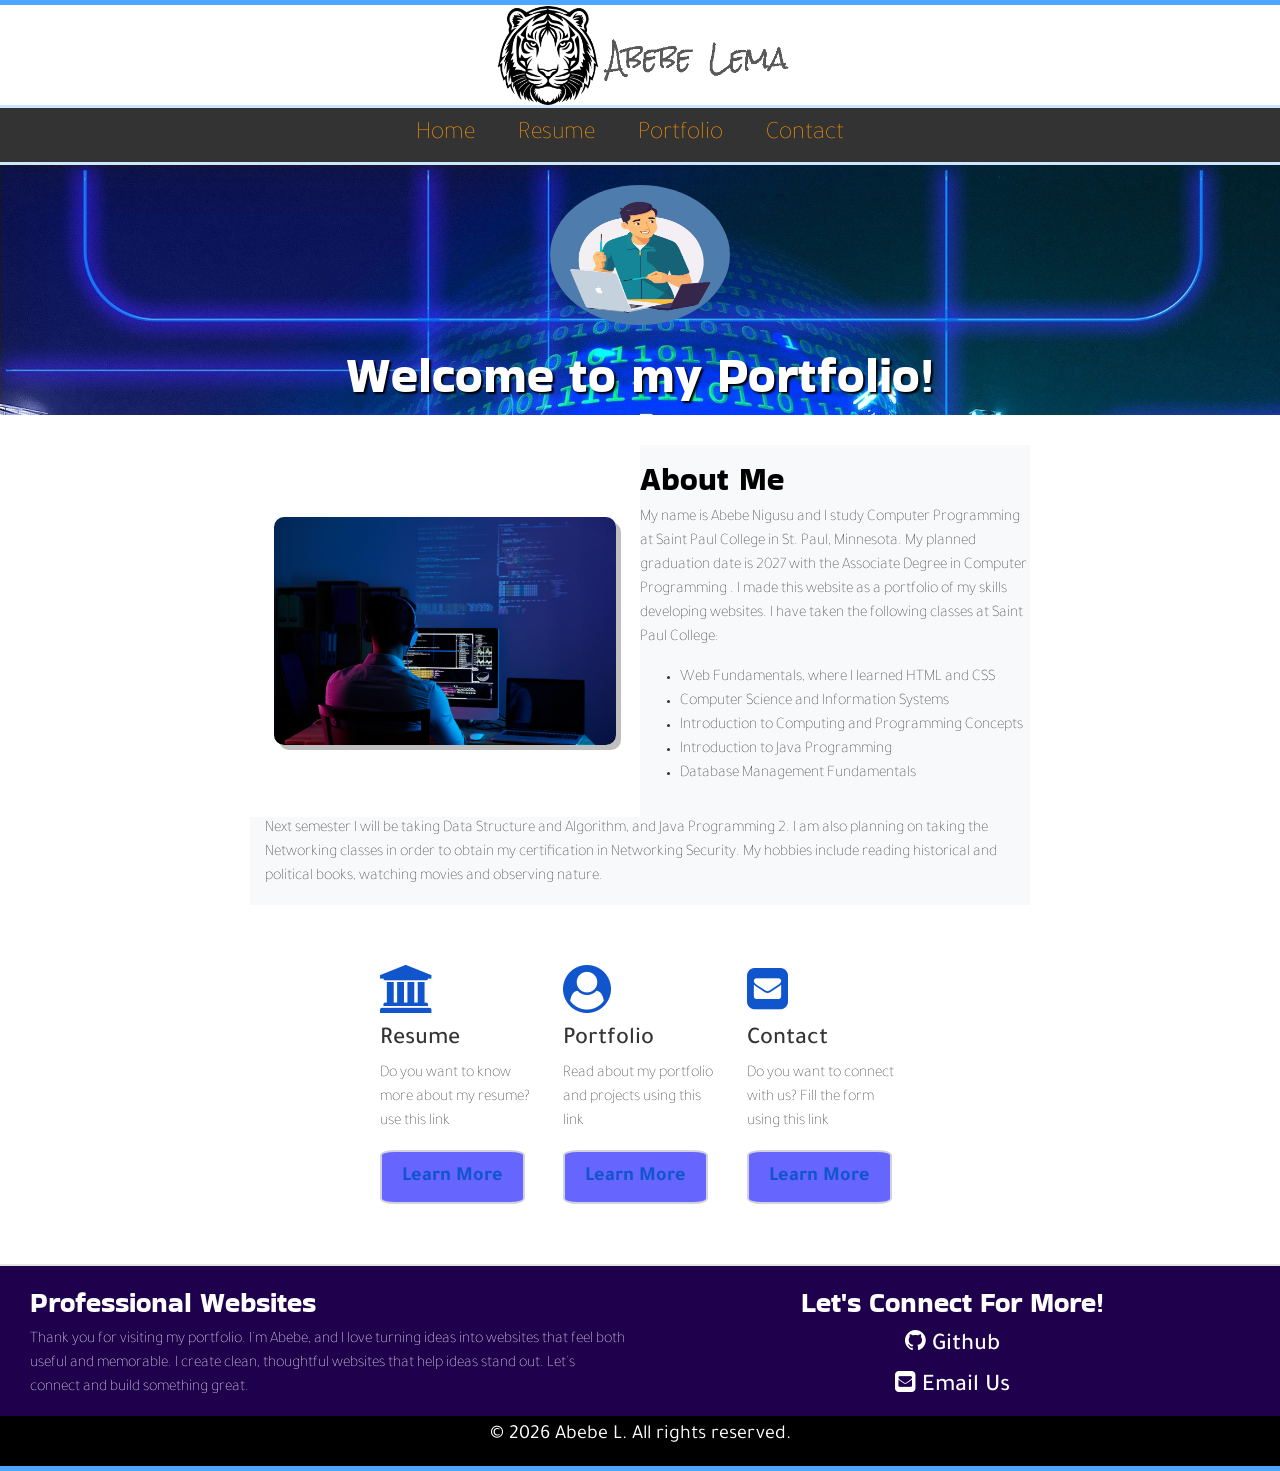
<file: index.html>
<!DOCTYPE html>
<!-- This is a html file for template website -->
<html lang="en">
	<head>
		<meta charset="utf-8">
		<meta name="viewport" content="windth=device-width, initial-scale=1.0, minimum-scale=1">
		<meta name="description" content="Explore Home page of Abebe Nigusu Portfolio website, a programming student at Saint Paul College and part-time Junior programmer specializing in Java, SQL and web development."> 
		<title>Abebe Portfolio::Home</title>
		<link rel="stylesheet" href="https://cdnjs.cloudflare.com/ajax/libs/font-awesome/4.7.0/css/font-awesome.min.css">
		<!-- Bootstrap Stylesheet-->
		<link rel="stylesheet" href="https://cdn.jsdelivr.net/npm/bootstrap@4.6.1/dist/css/bootstrap.min.css">
		<link rel="stylesheet" href="style.css">
	</head>
	<body>

		<header>
			<img src="images/logo.png" height="100" width="300" alt="Logo" class="logo">
		</header>
		<!-- This is nav bar-->
		<nav>
	  		<ul>
	    		<li><a href="index.html">Home</a></li>
	     		<li><a href="resume.html">Resume</a></li>
	      		<li><a href="portfolio.html">Portfolio</a></li>
	     		<li><a href="contact.html">Contact</a></li>

	  		</ul>
		</nav>

		<div class="container-fluid home-hero">
			<div class="row">
			 	<div class="col-sm-12">						
					<div >
						<img src="images/coding-man.png" height="140" width="180" alt="coding-man" class="coding-man">
						<h1>Welcome to my Portfolio!</h1>
					</div>
				</div>
						
			</div>			
		</div>

		<!-- This is the beginning of main-->
		<main>

			<div class="container-fluid">
				<div class="row align-items-center">
					<div class="col-sm-6 px-4 float-left">
						<img class="about-image img-fluid" src="images/software-developer.jpg" height="400px" width="400px" alt="A software developer coding" class="float-left">
					</div>
					<div class="col-sm-6 about-me">
						<h2>About Me</h2>
						<p>
							My name is Abebe Nigusu and I study Computer Programming at Saint Paul College in St. Paul, Minnesota. My planned graduation date is 2027 with the Associate Degree in Computer Programming . I made this website as a portfolio of my skills developing websites.
							I have taken the following classes at Saint Paul College:
						</p>
						
						<ul>
							<li>Web Fundamentals, where I learned HTML and CSS</li>
							<li>Computer Science and Information Systems</li>
							<li>Introduction to Computing and Programming Concepts</li>
							<li>Introduction to Java Programming</li>
							<li>Database Management Fundamentals</li>
						</ul>	
					</div>
				</div>

				<div class="row">
					<div class="col-sm-12 third-row">
						<p>
							Next semester I will be taking Data Structure and Algorithm, and Java Programming 2. I am also planning on taking the Networking classes in order to obtain my certification in Networking Security.
							My hobbies include reading historical and political books, watching movies and observing nature.
						</p>
						
					</div>
							
				</div>		
			</div>
			<div class="container-fluid nav-icons">
				<div class="row">
					<div class="col-sm-4">
						<h4><i class="fa fa-university" aria-hidden="true"></i></h4>
						<h4>Resume</h4>
						<p>Do you want to know more about my resume? use this link</p>
						<a class="btn"  href="resume.html" target="_blank">Learn More</a>
					</div>
					<div class="col-sm-4">
						<h4><i class="fa fa-user-circle" aria-hidden="true"></i></h4>
						<h4>Portfolio</h4>
						<p> Read about my portfolio and projects using this link</p>
						<a class="btn"  href="portfolio.html" target="_blank">Learn More</a>
					</div>
					<div class="col-sm-4"> 
						<h4><i class="fa fa-envelope-square" aria-hidden="true"></i></h4>
						<h4>Contact</h4>
						<p>Do you want to connect with us? Fill the form using this link</p>
						<a class="btn" href="contact.html" target="_blank">Learn More</a>
					</div>
				</div> 
			</div> 
			
		</main>

		<!-- This is the beginning of footer-->
		<footer>
			<div class="container-fluid">
				<div class="row footer-width">
					<div class="col-sm-6 first-col">
						<h3>Professional Websites</h3>
						<p>
							Thank you for visiting my portfolio. I’m Abebe, and I love turning ideas into websites that feel both useful and memorable. I create clean, thoughtful websites that help ideas stand out. Let’s connect and build something great.	
						</p>
						
					</div>
					<div class="col-sm-6 ">
						<div class="footer-icons">	
							<h3>Let's Connect For More!</h3>
							<a href="https://github.com/Abebe-Nigusu" target="_blank">
							  <h4> <i class="fa fa-github" aria-hidden="true"></i>&nbsp;Github </h4>
							</a>
							<a href="mailto:abebe.developer2022@gmail.com" target="_blank">
								<h4><i class="fa fa-envelope-square" aria-hidden="true"></i>&nbsp;Email Us</h4>
							</a>
						</div>
						
					</div>		
				</div>
			</div>
			<div class="copy-right">
			  <small>&copy; 2026 Abebe L. All rights reserved.</small>
			</div>
		</footer>

		<!--jQuery, Popper, and Bootstrap Javascript files-->
		<script src="https://cdn.jsdelivr.net/npm/jquery@3.6.0/dist/jquery.slim.min.js"></script>
		<script src="https://cdn.jsdelivr.net/npm/popper.js@1.16.1/dist/umd/popper.min.js"></script>
		<script src="https://cdn.jsdelivr.net/npm/bootstrap@4.6.1/dist/js/bootstrap.bundle.min.js"></script>

	</body>

</html>
</file>
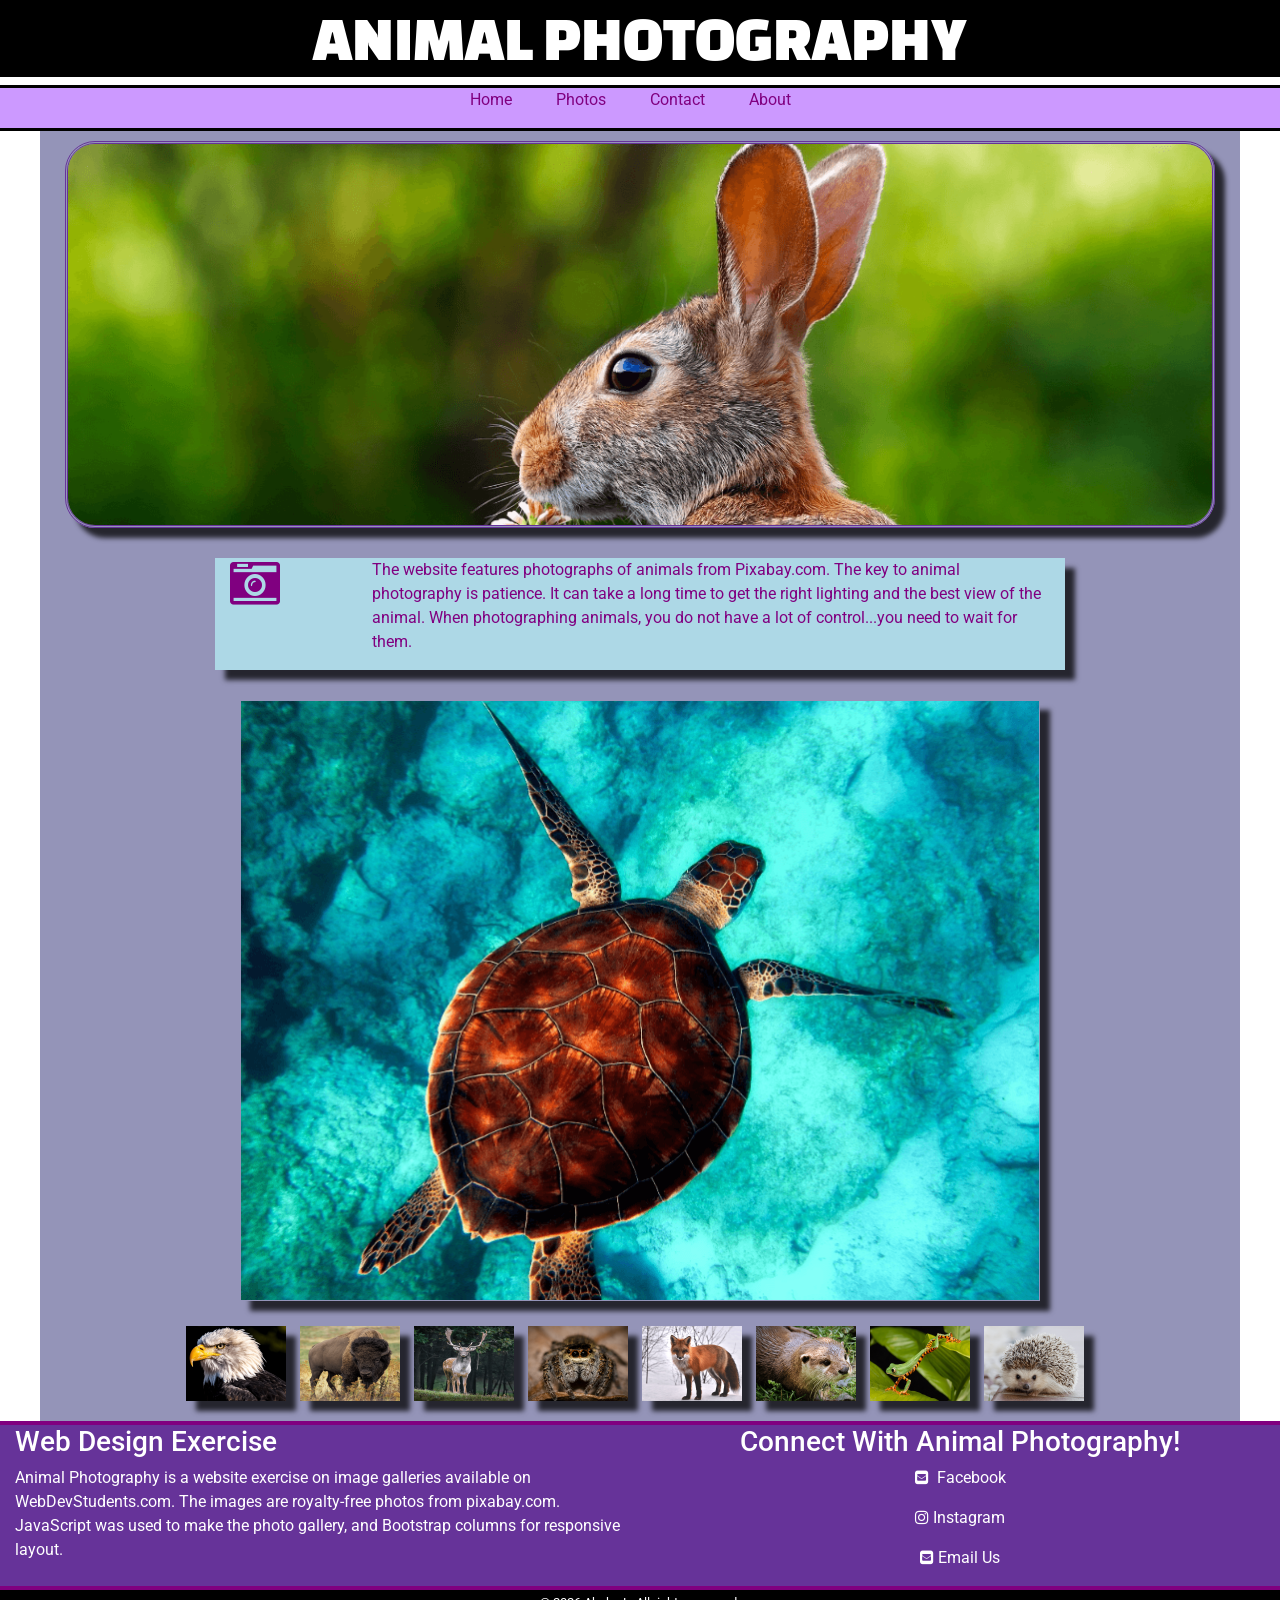
<file: animals/index.html>
<!DOCTYPE html>
<!-- This is a html file for template website -->
<html lang="en">
<head>
	<meta charset="utf-8">
	<meta name="viewport" content="windth=device-width, initial-scale=1, minimum-scale=1">
	<meta name="description" content="This is an example of a meta description. This will often show up in search results so it is important to write a high quality description for each page of a website">
	<title>ANIMALS::HOME</title>
	<link rel="stylesheet" href="https://cdnjs.cloudflare.com/ajax/libs/font-awesome/4.7.0/css/font-awesome.min.css">
	<!-- Bootstrap Stylesheet-->
	<link rel="stylesheet" href="https://cdn.jsdelivr.net/npm/bootstrap@4.6.1/dist/css/bootstrap.min.css">
	<!--jQuery, Popper, and Bootstrap Javascript files-->
	<script src="https://cdn.jsdelivr.net/npm/jquery@3.6.0/dist/jquery.slim.min.js"></script>
	<script src="https://cdn.jsdelivr.net/npm/popper.js@1.16.1/dist/umd/popper.min.js"></script>
	<script src="https://cdn.jsdelivr.net/npm/bootstrap@4.6.1/dist/js/bootstrap.bundle.min.js"></script>


	<link rel="stylesheet" href="style.css">
</head>
<body>
	<header>
		<h1>ANIMAL PHOTOGRAPHY</h1>
	</header>
	<!-- This is nav bar-->
	<nav>
  		<ul>
    		<li><a href="index.html">Home</a></li>
    		<li><a href="contact.html">Photos</a></li>
     		<li><a href="contact.html">Contact</a></li>
      		<li><a href="about.html">About</a></li>
  		</ul>
	</nav>
	<!-- This is the beginning of main-->
	<main>
		<div class="container-fluid">
			<div class="row">
				<div class="col-sm-12">
					<img class="hero-image img-fluid" src="images/rabbit.png" alt="rabbit" height="400" width="1200"> 
				</div>
			</div>

			<div class="row icon-essay">
				<div class="col-sm-2">
					<p><i class="fa fa-camera-retro" aria-hidden="true"></i></p>
				</div>
				<div class="col-sm-10">
					<p>
						The website features photographs of animals from Pixabay.com. The key to animal photography is patience. It can take a long time to get the right lighting and the best view of the animal. When photographing animals, you do not have a lot of control...you need to wait for them.  
					</p>
				</div>
			</div>
			
		
			<div class="row">
				<div class="col-sm-12">
					<div class="gallery">

					    <div class="preview">
					        <img id="preview" src="images/turtle.png" style="display:block;margin:0 auto;" alt="turtle"  height="600" width="800"/>
					    </div>

					    <div class="gallery-thumbnails" style="margin:0 auto;text-align:center">
					        <img onclick="document.getElementById('preview').src=document.getElementById('img1').src" id="img1" src="images/adler.png" alt="adler" />
					        <img onclick="document.getElementById('preview').src= document.getElementById('img2').src;" id="img2" src="images/bison.png" alt="bison"  />
					        <img onclick="document.getElementById('preview').src = document.getElementById('img3').src;" id="img3" src="images/deer.png" alt="deer" />
					        <img onclick="document.getElementById('preview').src = document.getElementById('img4').src;" id="img4" src="images/spider.png" alt="spider" />
					        <img onclick="document.getElementById('preview').src = document.getElementById('img5').src;" id="img5" src="images/fox.png" alt="fox"  />
					        <img onclick="document.getElementById('preview').src = document.getElementById('img6').src;" id="img6" src="images/otter.png" alt="otter" />
					        <img onclick="document.getElementById('preview').src = document.getElementById('img7').src;" id="img7" src="images/frog.png" alt="frog" />
					        <img onclick="document.getElementById('preview').src = document.getElementById('img8').src;" id="img8" src="images/hedgehog.png" alt="hedgehog" />
					    </div>
    
					</div>
				</div>
			</div>
		</div>


	</main>
	<!-- This is end of main-->
	<footer>
		<div class="container-fluid">
			<div class="row">
				<div class="col-sm-6 first-col">
					<h3>Web Design Exercise</h3>
					<p>
						Animal Photography is a website exercise on image galleries available on WebDevStudents.com. The images are royalty-free photos from pixabay.com. JavaScript was used to make the photo gallery, and Bootstrap columns for responsive layout.
					</p>
					
				</div>
				<div class="col-sm-6">
					<h3>Connect With Animal Photography!</h3>
					<p> <i class="fa fa-envelope-square" aria-hidden="true"></i> &nbsp;Facebook </p>
					<p><i class="fa fa-instagram" aria-hidden="true"></i>&nbsp;Instagram</p>
					<p><i class="fa fa-envelope-square" aria-hidden="true"></i>&nbsp;Email Us</p>
					
				</div>		
			</div>
		</div>
	</footer>
	<footer>
		<div class="copy-right">			
		  <small>&copy; 2026 Abebe L. All rights reserved. </small>
		</div>
	</footer>

</body>

</html>
</file>
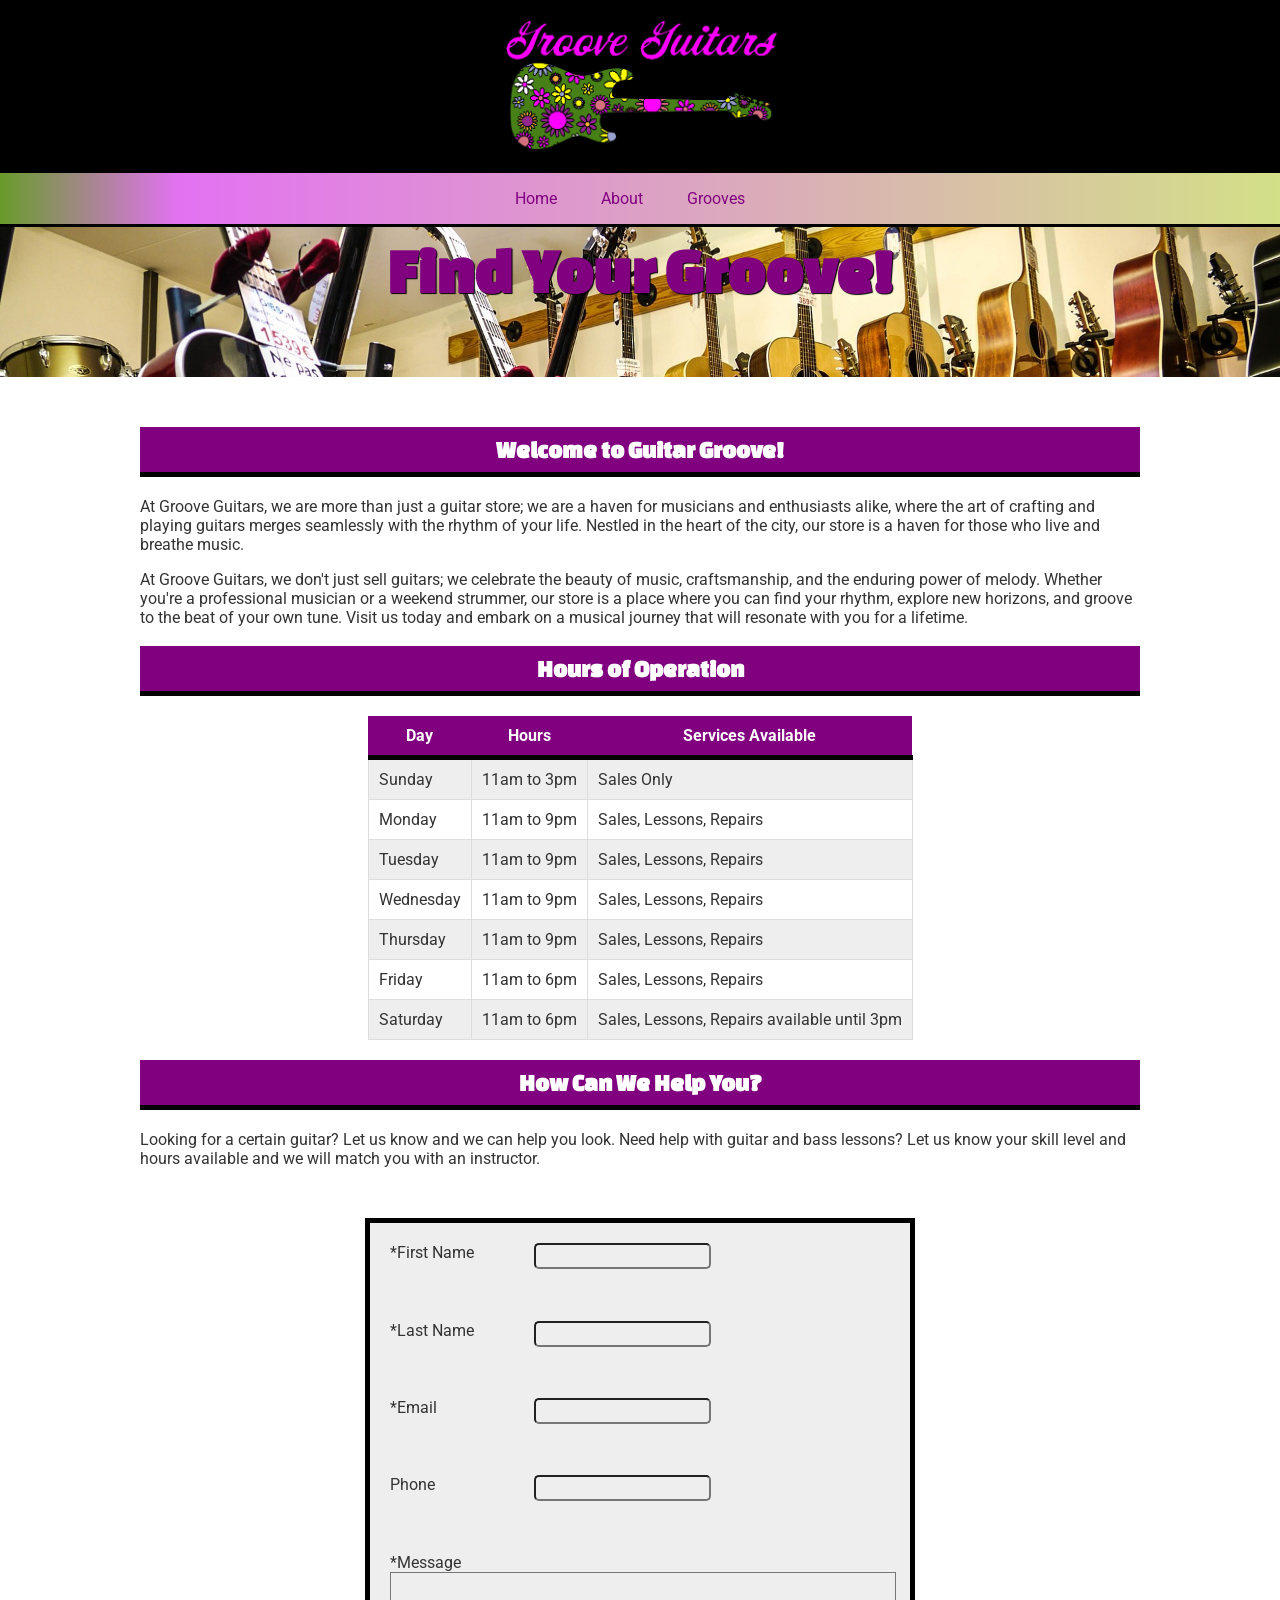
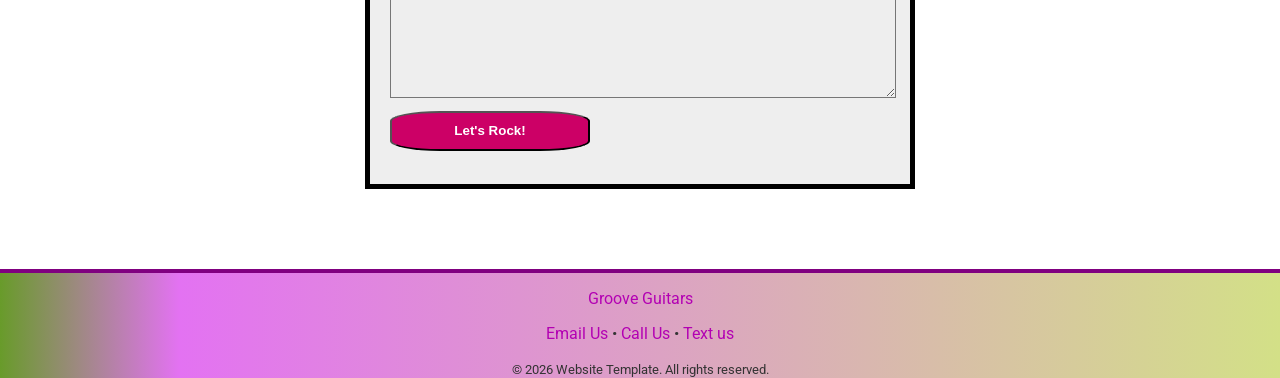
<file: groove-guitars/index.html>
<!DOCTYPE html>
<!-- This is a html file for template website -->
<html lang="en">
<head>
	<meta charset="utf-8">
	<meta name="viewport" content="windth=device-width, initial-scale=1, minimum-scale=1">
	<meta name="description" content="Groove Guitars carries the grooviest guitars on the planet! Stop by our store to find your groove.">
	<title>Groove Guitars :: Home</title>
	<link rel="stylesheet" href="style.css">
</head>
<body>
	<header>
		<img src="images/groove-guitars-logo.png" height="269px" width="570px" class="logo" alt="Groove Guitars Logo">
	</header>
	<!-- This is nav bar-->
	<nav>
  		<ul>
    		<li><a href="index.html">Home</a></li>
      		<li><a href="about.html">About</a></li>
      		<li><a href="grooves.html">Grooves</a></li>
  		</ul>
	</nav>

	<div class="home-hero">
		<h1>Find Your Groove!</h1>
	</div>
	<!-- This is the beginning of main-->
	<main>
		<h2 class="home-heading">Welcome to Guitar Groove!</h2>
		<p>
			At Groove Guitars, we are more than just a guitar store; we are a haven for musicians and enthusiasts alike, where the art of crafting and playing guitars merges seamlessly with the rhythm of your life. Nestled in the heart of the city, our store is a haven for those who live and breathe music.
		</p>
		<p>
			At Groove Guitars, we don't just sell guitars; we celebrate the beauty of music, craftsmanship, and the enduring power of melody. Whether you're a professional musician or a weekend strummer, our store is a place where you can find your rhythm, explore new horizons, and groove to the beat of your own tune. Visit us today and embark on a musical journey that will resonate with you for a lifetime.
		</p>
		<h2 class="home-heading">Hours of Operation</h2>
		<table> 
			  <tr> 
			    <th>Day</th>
			    <th>Hours</th>
			    <th>Services Available </th>
			  </tr>
			  <tr>
			    <td>Sunday</td>
			    <td>11am to 3pm</td>
			    <td>Sales Only</td>
			  </tr>
			  <tr>
			    <td>Monday</td>
			    <td>11am to 9pm</td>
			    <td>Sales, Lessons, Repairs</td>
			  </tr>
			   <tr>
			    <td>Tuesday</td>
			    <td>11am to 9pm</td>
			    <td>Sales, Lessons, Repairs</td>
			  </tr>
			   <tr>
			    <td>Wednesday</td>
			    <td>11am to 9pm</td>
			    <td>Sales, Lessons, Repairs</td>
			  </tr>
			   <tr>
			    <td>Thursday</td>
			    <td>11am to 9pm</td>
			    <td>Sales, Lessons, Repairs</td>
			  </tr>
			   <tr>
			    <td>Friday</td>
			    <td>11am to 6pm</td>
			    <td>Sales, Lessons, Repairs</td>
			  </tr>
			   <tr>
			    <td>Saturday</td>
			    <td>11am to 6pm</td>
			    <td>Sales, Lessons, Repairs available until 3pm</td>
			  </tr>
		</table>

		<h2 class="home-heading">How Can We Help You?</h2>
		<p>
			Looking for a certain guitar? Let us know and we can help you look. Need help with guitar and bass lessons? Let us know your skill level and hours available and we will match you with an instructor.
		</p>


		<form action="https://webdevstudents.com/portfolio/submit-form.php" 
		  method="post">

			<label for="first_name">*First Name</label>
			<input type="text" id="first_name" name="first_name" required><br><br>

			<label for="last_name">*Last Name</label>
			<input type="text" id="last_name" name="last_name" required><br><br>

			<label for="email">*Email</label>
			<input type="email" id="email" name="email" required><br><br>

			<label for="phone">Phone</label>
			<input type="tel" id="phone" name="phone" ><br><br>

			<label for="comments">*Message</label>
			<textarea id="comments" name="comments" required></textarea>

			<input type="submit" value="Let's Rock!">
		</form>
		
	</main>
	<!-- This is end of main-->
	<footer>
		<p><a href="https://www.saintpaul.edu/" target="_blank">Groove Guitars</a></p>
		<p>
			<a href="mailto:myname@mywebsite.com" target="_blank">Email Us</a> &bull;
			<a href="tel:8008685410">Call Us</a> &bull;
			<a href="sms:8008685410">Text us</a>
		</p>

		<small>&copy; 2026 Website Template. All rights reserved. </small>
	</footer>

</body>

</html>
</file>
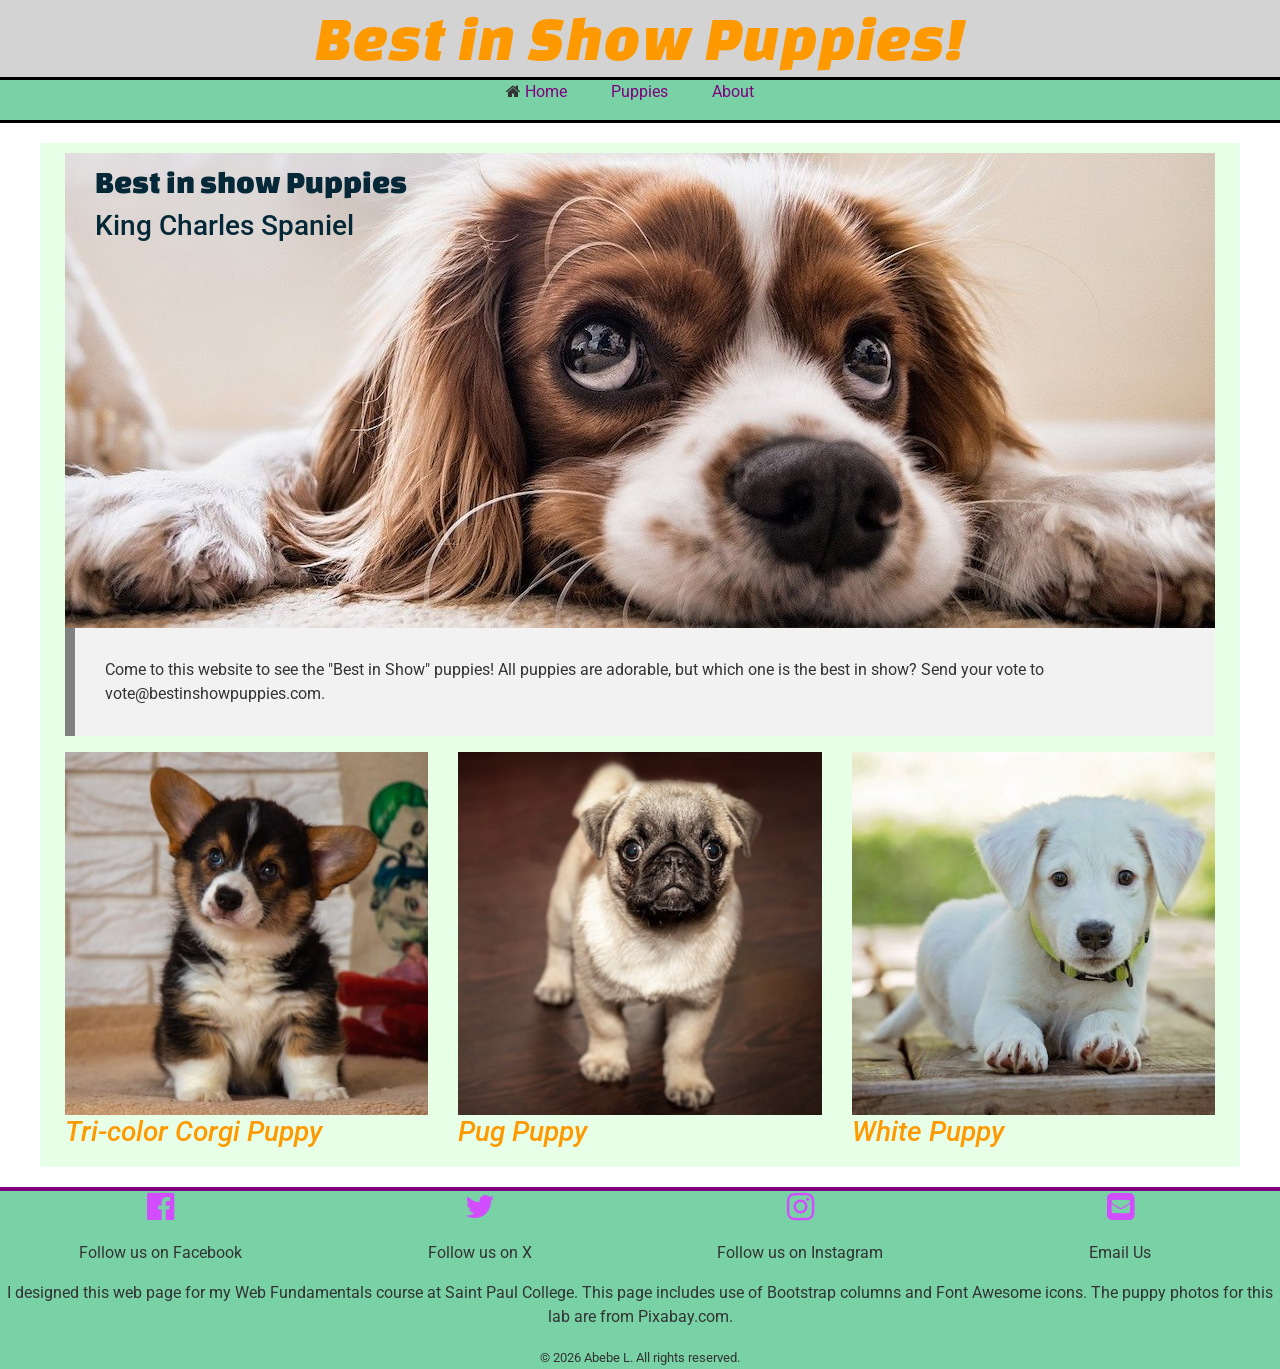
<file: puppies/index.html>
<!DOCTYPE html>
<!-- This is a html file for template website -->
<html lang="en">
<head>
	<meta charset="utf-8">
	<meta name="viewport" content="windth=device-width, initial-scale=1, minimum-scale=1">
	<meta name="description" content="This is an example of a meta description. This will often show up in search results so it is important to write a high quality description for each page of a website">
	<title>Best in Show Puppies::Home</title>
	<link rel="stylesheet" href="https://cdnjs.cloudflare.com/ajax/libs/font-awesome/4.7.0/css/font-awesome.min.css">
	<!-- Bootstrap Stylesheet-->
	<link rel="stylesheet" href="https://cdn.jsdelivr.net/npm/bootstrap@4.6.1/dist/css/bootstrap.min.css">
	<!--jQuery, Popper, and Bootstrap Javascript files-->
	<script src="https://cdn.jsdelivr.net/npm/jquery@3.6.0/dist/jquery.slim.min.js"></script>
	<script src="https://cdn.jsdelivr.net/npm/popper.js@1.16.1/dist/umd/popper.min.js"></script>
	<script src="https://cdn.jsdelivr.net/npm/bootstrap@4.6.1/dist/js/bootstrap.bundle.min.js"></script>
	<link rel="stylesheet" href="style.css">
</head>
<body>
	<header>
		<h1><i>Best in Show Puppies!</i></h1>
	</header>
	<!-- This is nav bar-->
	<nav>
  		<ul>
    		<li> <i class="fa fa-home" aria-hidden="true"></i> <a href="index.html">Home</a></li>
     		<li><a href="contact.html">Puppies</a></li>
      		<li><a href="about.html">About</a></li>
  		</ul>
	</nav>
	<!-- This is the beginning of main-->
	<main>
		<div class="container-fluid">
			<div class="row">
				<div class="col-sm-12">
					<div class="home-hero">
						<h2>Best in show Puppies</h2>
						<h3>King Charles Spaniel</h3>
					</div>
					<blockquote>
						Come to this website to see the "Best in Show" puppies! 
						All puppies are adorable, but which one is the best in show? Send your vote to vote@bestinshowpuppies.com.
					</blockquote>
				</div>
			</div>
		</div><!-- This closes the first row-->

		<div class="container-fluid">
			<div class="row">
				<div class="col-sm-4">
					<img src="images/corgi.jpg" height="400" width="400" alt="" class="img-fluid">

					<h3><i>	Tri-color Corgi Puppy</i></h3>
				</div>
				<div class="col-sm-4">
					<img src="images/pug.jpg" height="400" width="400" alt="" class="img-fluid">

					<h3><i>Pug Puppy</i></h3>
				</div>
				<div class="col-sm-4">
					<img src="images/white-puppy.jpg" height="400" width="400" alt="" class="img-fluid">

					<h3><i>White Puppy</i></h3>
				</div>
			</div> <!-- This closes the first row-->
		
		</div> <!-- This closes container-fluid -->

		
	</main>
	<!-- This is end of main-->
	<footer>
	    <div class="container-fluid">
			<div class="row">
					<div class="col-sm-3">
						<p><i class="fa fa-facebook-official" aria-hidden="true"></i></p>
						<p>Follow us on Facebook</p>
					</div>
					<div class="col-sm-3">
						<p><i class="fa fa-twitter" aria-hidden="true"></i></p>
						<p>Follow us on X</p>
					</div>
					<div class="col-sm-3">
						<p><i class="fa fa-instagram" aria-hidden="true"></i></p>
						<p>Follow us on Instagram</p>
					</div>
					<div class="col-sm-3">
						<p><i class="fa fa-envelope-square" aria-hidden="true"></i></p>
						<p>Email Us</p>
					</div>
				</div> 
		</div>
		<p>	
			I designed this web page for my Web Fundamentals course at Saint Paul College. This page includes use of Bootstrap columns and Font Awesome icons. The puppy photos for this lab are from Pixabay.com.
		</p> 

		<small>&copy; 2026 Abebe L. All rights reserved. </small>

	</footer>

</body>

</html>
</file>
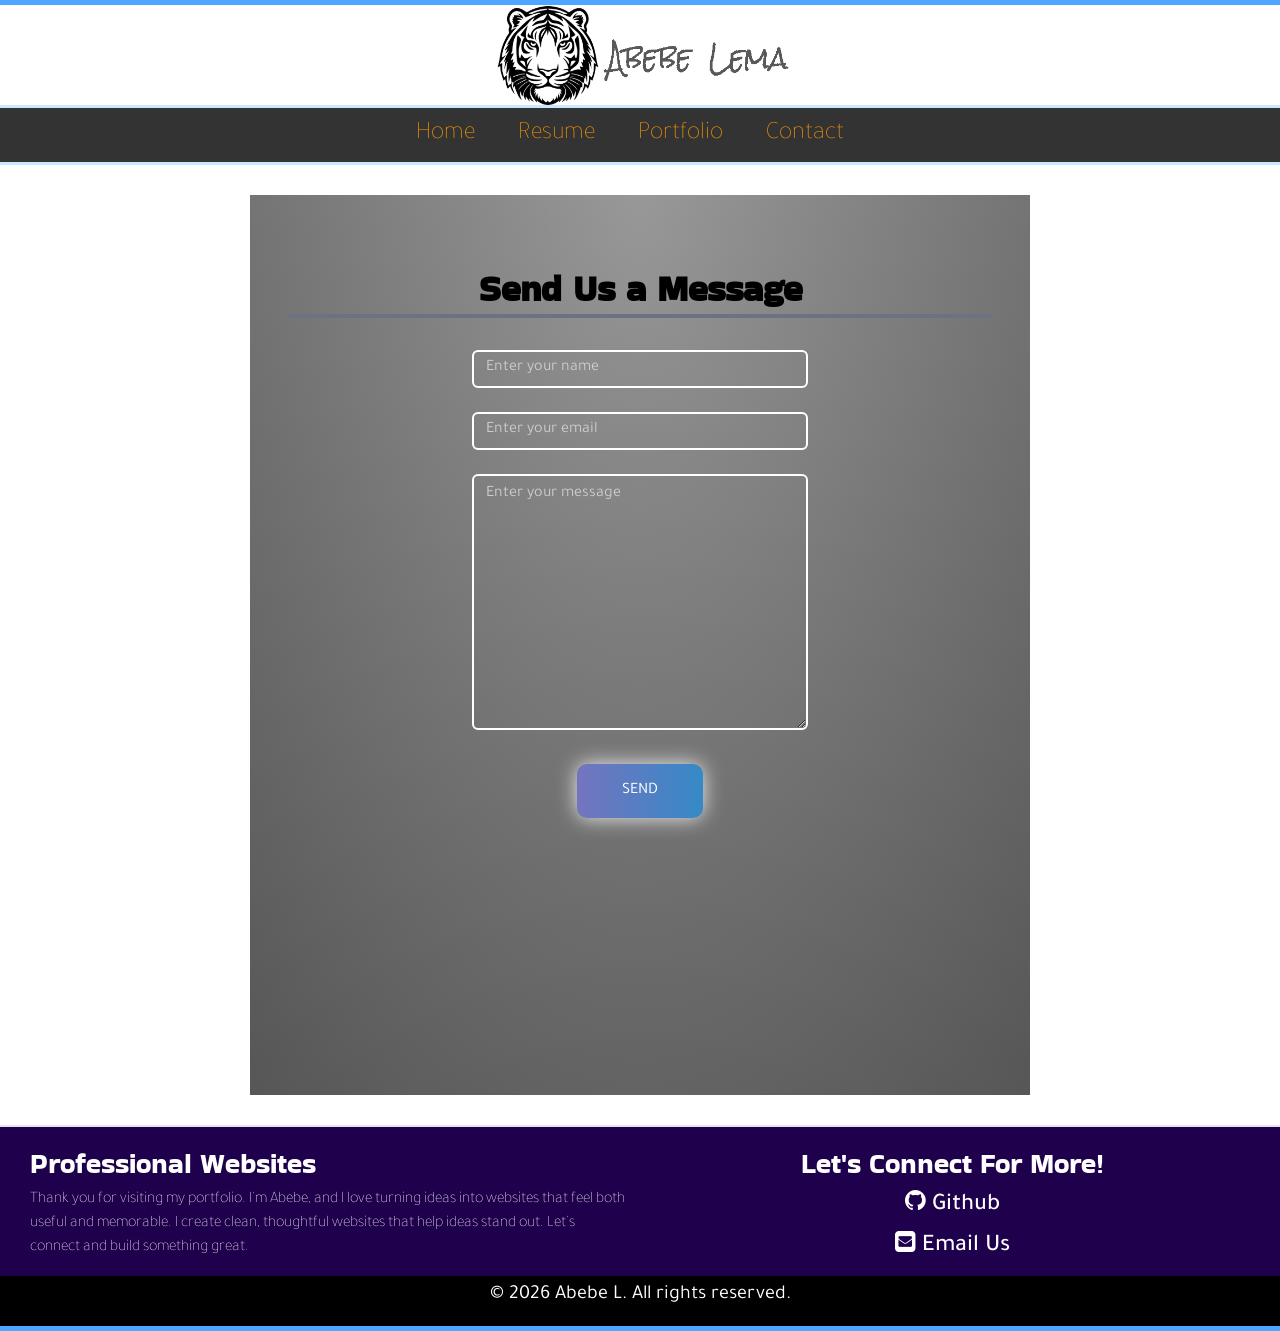
<file: contact.html>
<!DOCTYPE html>
<!-- This is a html file for template website -->
<html lang="en">
<head>
	<meta charset="utf-8">
	<meta name="viewport" content="windth=device-width, initial-scale=1, minimum-scale=1">
	<meta name="description" content="Explore Contact page of Abebe Nigusu Portfolio website, a programming student at Saint Paul College and part-time Junior programmer specializing in Java, SQL and web development."> 
	<title>Abebe Portfolio::Contact</title>
	<link rel="stylesheet" href="https://cdnjs.cloudflare.com/ajax/libs/font-awesome/4.7.0/css/font-awesome.min.css">
	<!-- Bootstrap Stylesheet-->
	<link rel="stylesheet" href="https://cdn.jsdelivr.net/npm/bootstrap@4.6.1/dist/css/bootstrap.min.css">
	<link rel="stylesheet" href="style.css">
</head>
<body>
	<header>
		 <a href="index.html">             
            <img src="images/logo.png" height="100" width="300" alt="Logo" class="logo">
        </a>
	</header>
	<!-- This is nav bar-->
	<nav>
  		<ul>
    		<li><a href="index.html">Home</a></li>
     		<li><a href="resume.html">Resume</a></li>
      		<li><a href="portfolio.html">Portfolio</a></li>
     		<li><a href="contact.html">Contact</a></li>

  		</ul>
	</nav>

	<!-- This is the beginning of main-->
	<main>
		<div class="contact-wrapper p-4 text-white">
		    <div class="container py-5">

		      <!-- Heading Row -->
		      <div class="row pb-4">
		        <div class="col-12">
		          <h1 class="font-weight-bold title">Send Us a Message</h1>
		        </div>
		      </div>

		      <!-- Form Row -->
		      <div class="row justify-content-center">
		        <div class="col-12 col-md-6">
		          <form
		            action="https://api.web3forms.com/submit"
		            method="POST"
		          >
		          	<!-- Access key Row for form service-->
		            <div class="row">
		              <div class="col-12">
		                <input type="hidden" name="access_key" value="66227ec0-958d-4385-9fe5-60b1fb84f1c9">
		              </div>
		            </div>

		            <!-- Name Row -->
		            <div class="row">
		              <div class="col-12">
		                <input
		                  type="text"
		                  name="name"
		                  placeholder="Enter your name"
		                  class="form-control mb-4"
		                />
		              </div>
		            </div>

		            <!-- Email Row -->
		            <div class="row">
		              <div class="col-12">
		                <input
		                  type="email"
		                  name="email"
		                  placeholder="Enter your email"
		                  class="form-control mb-4"
		                />
		              </div>
		            </div>

		            <!-- Message Row -->
		            <div class="row">
		              <div class="col-12">
		                <textarea
		                  name="message"
		                  placeholder="Enter your message"
		                  rows="10"
		                  class="form-control"
		                ></textarea>
		              </div>
		            </div>

		            <!-- Button Row -->
		            <div class="row justify-content-center my-4">
		              <div class="col-auto">
		                <button type="submit" class="btn-talk">SEND</button>
		              </div>
		            </div>

		          </form>
		        </div>
		      </div>

		    </div>
	  	</div>

	  		<!-- <iframe src="https://docs.google.com/forms/d/e/1FAIpQLSfzjaTw4HoUMoysOUj7RI-Y6Db70Bpjs51zmMDlnQCOKPqX8Q/viewform?usp=header" width="500" height="180" frameborder="0" marginheight="0" marginwidth="0">Client Form</iframe> -->

	</main>

	<!-- This is beginning of footer-->
	<footer>
		<div class="container-fluid">
			<div class="row footer-width">
				<div class="col-sm-6 first-col">
					<h3>Professional Websites</h3>
					<p>
						Thank you for visiting my portfolio. I’m Abebe, and I love turning ideas into websites that feel both useful and memorable. I create clean, thoughtful websites that help ideas stand out. Let’s connect and build something great.	
					</p>
					
				</div>
				<div class="col-sm-6 ">
					<div class="footer-icons">	
						<h3>Let's Connect For More!</h3>
						<a href="" target="_blank">
						  <h4> <i class="fa fa-github" aria-hidden="true"></i>&nbsp;Github </h4>
						</a>
						<a href="mailto:me@myemailaddress.com" target="_blank">
							<h4><i class="fa fa-envelope-square" aria-hidden="true"></i>&nbsp;Email Us</h4>
						</a>
					</div>
					
				</div>		
			</div>
		</div>
		<div class="copy-right">
		  <small>&copy; 2026 Abebe L. All rights reserved.</small>
		</div>
	</footer>

	<!--jQuery, Popper, and Bootstrap Javascript files-->
	<script src="https://cdn.jsdelivr.net/npm/jquery@3.6.0/dist/jquery.slim.min.js"></script>
	<script src="https://cdn.jsdelivr.net/npm/popper.js@1.16.1/dist/umd/popper.min.js"></script>
	<script src="https://cdn.jsdelivr.net/npm/bootstrap@4.6.1/dist/js/bootstrap.bundle.min.js"></script>

</body>

</html>
</file>
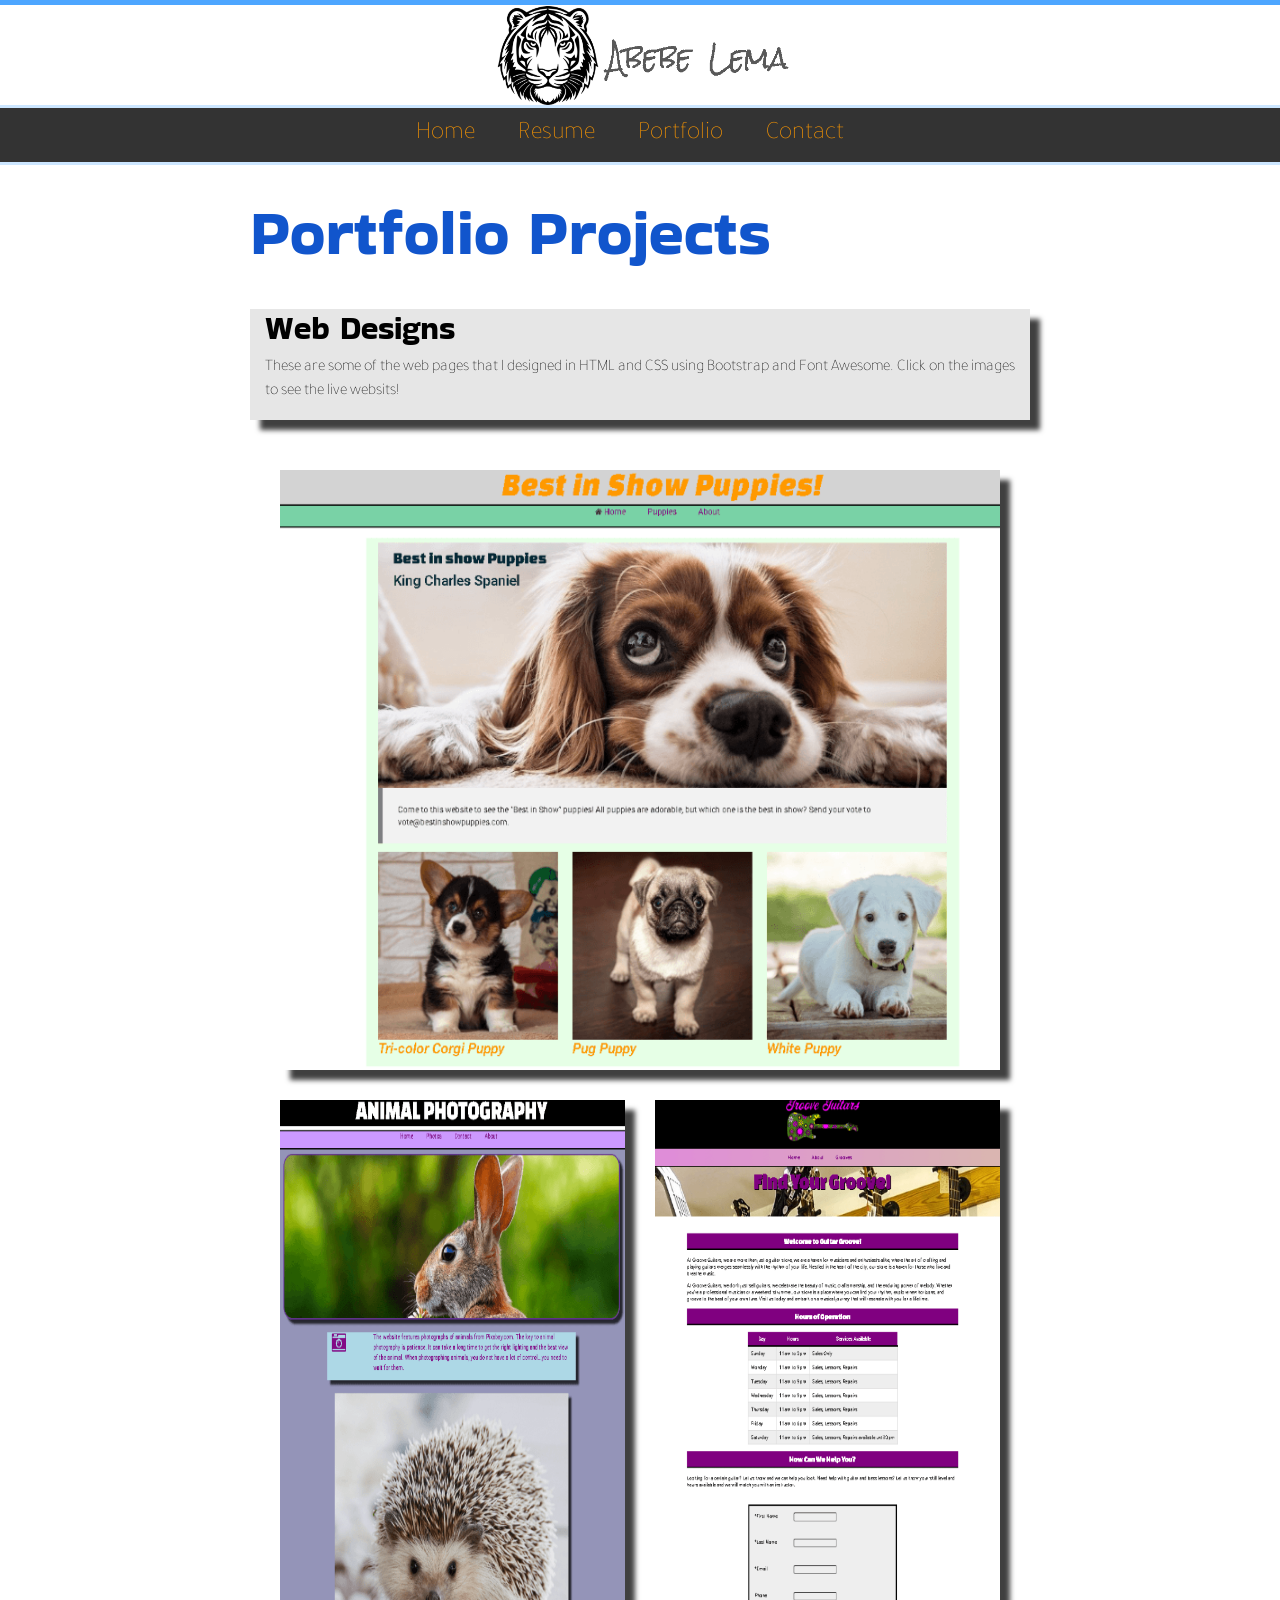
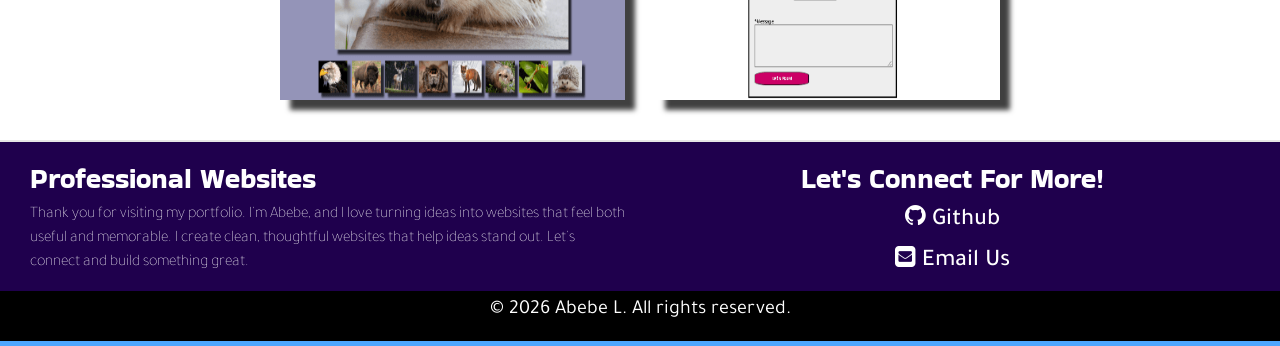
<file: portfolio.html>
<!DOCTYPE html>
<!-- This is a html file for template website -->
<html lang="en">
<head>
    <meta charset="utf-8">
    <meta name="viewport" content="windth=device-width, initial-scale=1, minimum-scale=1">
    <meta name="description" content="Explore Portfolio-Projects page of Abebe Nigusu Portfolio website, a programming student at Saint Paul College and part-time Junior programmer specializing in Java, SQL and web development."> 
    <title>Abebe Portfolio::Portfolio</title>
    <link rel="stylesheet" href="https://cdnjs.cloudflare.com/ajax/libs/font-awesome/4.7.0/css/font-awesome.min.css">
    <!-- Bootstrap Stylesheet-->
    <link rel="stylesheet" href="https://cdn.jsdelivr.net/npm/bootstrap@4.6.1/dist/css/bootstrap.min.css">
    <link rel="stylesheet" href="style.css">
</head>
<body>
    <header>
        <a href="index.html">             
            <img src="images/logo.png" height="100" width="300" alt="Logo" class="logo">
        </a>
    </header>
    <!-- This is nav bar-->
    <nav>
        <ul>
            <li><a href="index.html">Home</a></li>
            <li><a href="resume.html">Resume</a></li>
            <li><a href="portfolio.html">Portfolio</a></li>
            <li><a href="contact.html">Contact</a></li>

        </ul>
    </nav>

    <!-- This is the beginning of main-->
    <main>
        <h1>Portfolio Projects</h1>
        <div class="container-fluid">
            <div class="row">
                <div class="col-sm-12 message">
                    <h2>Web Designs</h2>
                    <p>
                        These are some of the web pages that I designed in HTML and CSS using Bootstrap and Font Awesome. Click on the images to see the live websits!
                    </p>                    
                </div>
        </div>

        <div class="container-fluid project-gallery">
             <div class="row">
                <div class="col-sm-12">                        
                    <a href="puppies/index.html" target="_blank">
                        <img src="images/puppies.png" alt ="" height="" width="" class="img-fluid">
                    </a>  
                </div>        
            </div>
            <div class="row">
                <div class="col-sm-6">
                    <a href="animals/index.html" target="_blank">  
                        <img src="images/animals.png" alt ="" height="" width="" class="img-fluid">
                     </a>
                </div>
                <div class="col-sm-6 ">
                    <a href="groove-guitars/index.html" target="_blank">
                        <img src="images/groove-guitars.png" alt ="" height="" width="" class="img-fluid">
                    </a> 
                          
                </div>      
            </div>

        </div>
        
    </main>

    <!-- This is beginning of footer-->
    <footer>
        <div class="container-fluid">
            <div class="row footer-width">
                <div class="col-sm-6 first-col">
                    <h3>Professional Websites</h3>
                    <p>
                        Thank you for visiting my portfolio. I’m Abebe, and I love turning ideas into websites that feel both useful and memorable. I create clean, thoughtful websites that help ideas stand out. Let’s connect and build something great. 
                    </p>
                    
                </div>
                <div class="col-sm-6 ">
                    <div class="footer-icons">  
                        <h3>Let's Connect For More!</h3>
                        <a href="" target="_blank">
                          <h4> <i class="fa fa-github" aria-hidden="true"></i>&nbsp;Github </h4>
                        </a>
                        <a href="mailto:me@myemailaddress.com" target="_blank">
                            <h4><i class="fa fa-envelope-square" aria-hidden="true"></i>&nbsp;Email Us</h4>
                        </a>
                    </div>
                    
                </div>      
            </div>
        </div>
        <div class="copy-right">
          <small>&copy; 2026 Abebe L. All rights reserved.</small>
        </div>
    </footer>

    <!--jQuery, Popper, and Bootstrap Javascript files-->
    <script src="https://cdn.jsdelivr.net/npm/jquery@3.6.0/dist/jquery.slim.min.js"></script>
    <script src="https://cdn.jsdelivr.net/npm/popper.js@1.16.1/dist/umd/popper.min.js"></script>
    <script src="https://cdn.jsdelivr.net/npm/bootstrap@4.6.1/dist/js/bootstrap.bundle.min.js"></script>

</body>

</html>
</file>
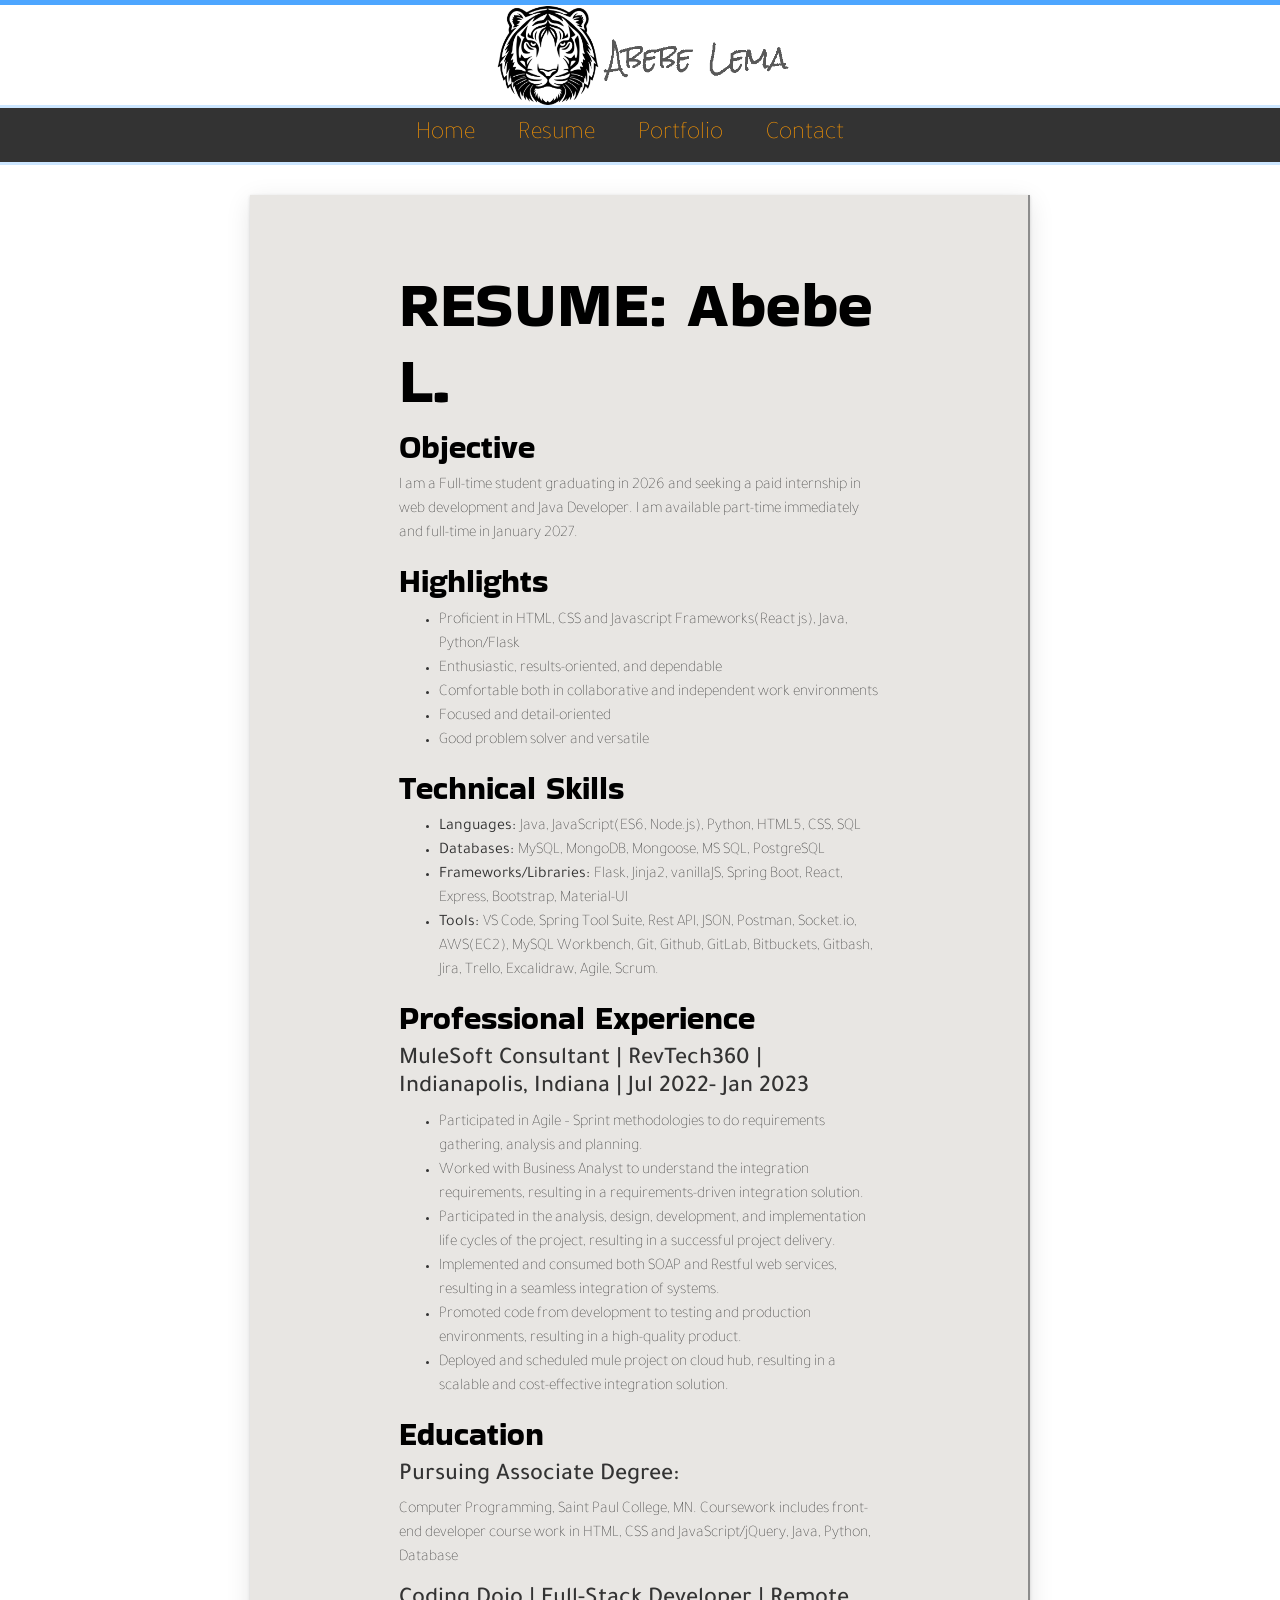
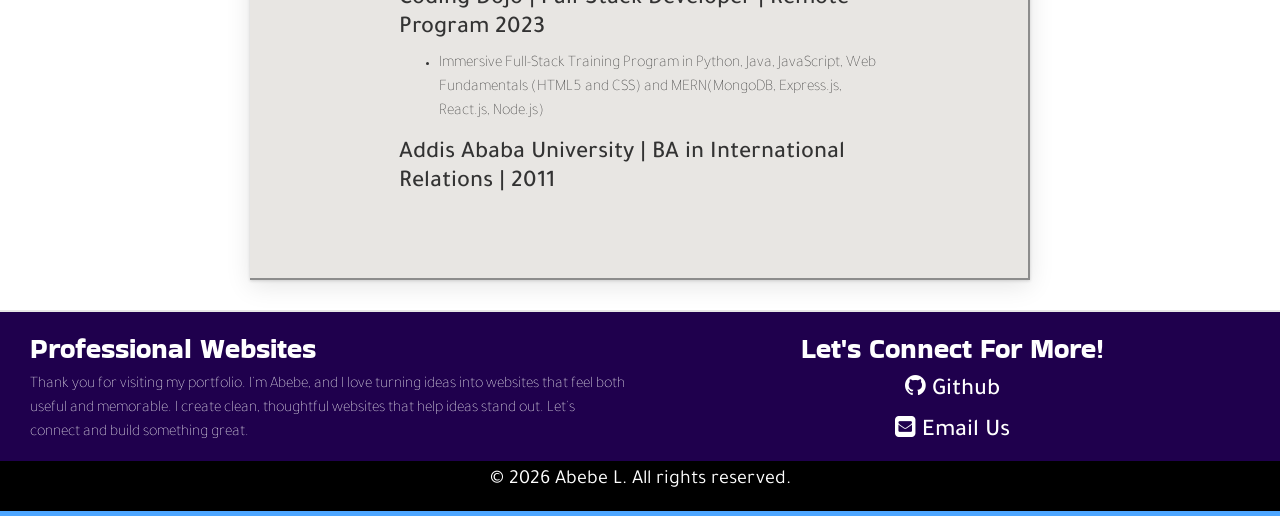
<file: resume.html>
<!DOCTYPE html>
<!-- This is a html file for template website -->
<html lang="en">
	<head>
		<meta charset="utf-8">
		<meta name="viewport" content="windth=device-width, initial-scale=1.0, minimum-scale=1">
		<meta name="description" content="Explore Resume page of Abebe Nigusu Portfolio website, a programming student at Saint Paul College and part-time Junior programmer specializing in Java, SQL and web development."> 
		<title>Abebe Portfolio::Resume</title>
		<link rel="stylesheet" href="https://cdnjs.cloudflare.com/ajax/libs/font-awesome/4.7.0/css/font-awesome.min.css">
		<!-- Bootstrap Stylesheet-->
		<link rel="stylesheet" href="https://cdn.jsdelivr.net/npm/bootstrap@4.6.1/dist/css/bootstrap.min.css">
		<link rel="stylesheet" href="style.css">
	</head>
	<body>
		<header>
			 <a href="index.html">             
            <img src="images/logo.png" height="100" width="300" alt="Logo" class="logo">
        </a>
		</header>
		<!-- This is nav bar-->
		<nav>
	  		<ul>
	    		<li><a href="index.html">Home</a></li>
	     		<li><a href="resume.html">Resume</a></li>
	      		<li><a href="portfolio.html">Portfolio</a></li>
	     		<li><a href="contact.html">Contact</a></li>

	  		</ul>
		</nav>

		<!-- This is the beginning of main-->
		<main>
			<div class="resume-wrapper">

				<div class="container-fluid">
					<div class="row">
							<div class="col-sm-12">	
								<h1>RESUME:  Abebe L.</h1>
			
								<h2>Objective</h2>
								<p>
									I am a Full-time student graduating in 2026 and seeking a paid internship in web development and Java Developer. I am available part-time immediately and full-time in January 2027. 
								</p>
							</div>				
					</div>	
					<div class="row">
							<div class="col-sm-12">
								
								<h2>Highlights</h2>
								<ul>
									<li>Proficient in HTML, CSS and Javascript Frameworks(React js), Java, Python/Flask
									</li>
									<li>Enthusiastic, results-oriented, and dependable</li>
									<li>Comfortable both in collaborative and independent work environments</li>
									<li>Focused and detail-oriented</li>
									<li>Good problem solver and versatile</li>		
								</ul>
							</div>				
					</div>
					<div class="row">
							<div class="col-sm-12">
								
								<h2>Technical Skills</h2>
									<ul>
										<li>
										   <b>Languages: </b> Java, JavaScript(ES6, Node.js), Python, HTML5, CSS, SQL   
										</li>
									
										<li>
										   <b>Databases: </b> MySQL, MongoDB, Mongoose, MS SQL, PostgreSQL   
										</li>
										<li>
										   <b>Frameworks/Libraries: </b>  Flask, Jinja2, vanillaJS, Spring Boot, React, Express, Bootstrap, Material-UI    
										</li>
										<li>
											<b>Tools: </b> VS  Code, Spring Tool Suite, Rest API, JSON, Postman, Socket.io, AWS(EC2), MySQL Workbench, Git, Github, GitLab, Bitbuckets, Gitbash, Jira, Trello, Excalidraw, Agile, Scrum. 			   
										</li>
									</ul>
							</div>					
					</div>

					<div class="row">
							<div class="col-sm-12">
								
								<h2>Professional Experience</h2>
								<h4>MuleSoft Consultant | RevTech360 | Indianapolis, Indiana |	Jul 2022- Jan 2023</h4>
								<ul> 
									<li>Participated in Agile – Sprint methodologies to do requirements gathering, analysis and planning.</li> 
									<li>Worked with Business Analyst to understand the integration requirements, resulting in a requirements-driven integration solution.</li> 
									<li>Participated in the analysis, design, development, and implementation life cycles of the project, resulting in a successful project delivery.</li> 
									<li>Implemented and consumed both SOAP and Restful web services, resulting in a seamless integration of systems.</li> 
									<li>Promoted code from development to testing and production environments, resulting in a high-quality product.</li> 
									<li>Deployed and scheduled mule project on cloud hub, resulting in a scalable and cost-effective integration solution.</li> 
								</ul>

							</div>					
					</div>
					<div class="row">
							<div class="col-sm-12">	
								<h2>Education</h2>
								<h4>Pursuing Associate Degree:</h4> 
								<p>
									Computer Programming, Saint Paul College, MN.
								    Coursework includes front-end developer course work in HTML, CSS and JavaScript/jQuery, Java, Python, Database
								</p>
								
								<h4>Coding Dojo | Full-Stack Developer | Remote Program 2023</h4>
									<ul>
										<li>Immersive Full-Stack Training Program in Python, Java, JavaScript, Web Fundamentals (HTML5 and CSS) and MERN(MongoDB, Express.js, React.js, Node.js)
										</li>
									</ul>
								<h4>Addis Ababa University | BA in International Relations |  2011</h4>
							</div>			
					</div>
				</div>
		</div>

		</main>

		<!-- This is the beginning of footer-->
		<footer>
			<div class="container-fluid">
				<div class="row footer-width">
					<div class="col-sm-6 first-col">
						<h3>Professional Websites</h3>
						<p>
							Thank you for visiting my portfolio. I’m Abebe, and I love turning ideas into websites that feel both useful and memorable. I create clean, thoughtful websites that help ideas stand out. Let’s connect and build something great.	
						</p>
						
					</div>
					<div class="col-sm-6 ">
						<div class="footer-icons">	
							<h3>Let's Connect For More!</h3>
							<a href="https://github.com/Abebe-Nigusu" target="_blank">
							  <h4> <i class="fa fa-github" aria-hidden="true"></i>&nbsp;Github </h4>
							</a>
							<a href="mailto:abebe.developer2022@gmail.com" target="_blank">
								<h4><i class="fa fa-envelope-square" aria-hidden="true"></i>&nbsp;Email Us</h4>
							</a>
						</div>
						
					</div>		
				</div>
			</div>
			<div class="copy-right">
			  <small>&copy; 2026 Abebe L. All rights reserved.</small>
			</div>
		</footer>

		<!--jQuery, Popper, and Bootstrap Javascript files-->
		<script src="https://cdn.jsdelivr.net/npm/jquery@3.6.0/dist/jquery.slim.min.js"></script>
		<script src="https://cdn.jsdelivr.net/npm/popper.js@1.16.1/dist/umd/popper.min.js"></script>
		<script src="https://cdn.jsdelivr.net/npm/bootstrap@4.6.1/dist/js/bootstrap.bundle.min.js"></script>

	</body>

</html>
</file>
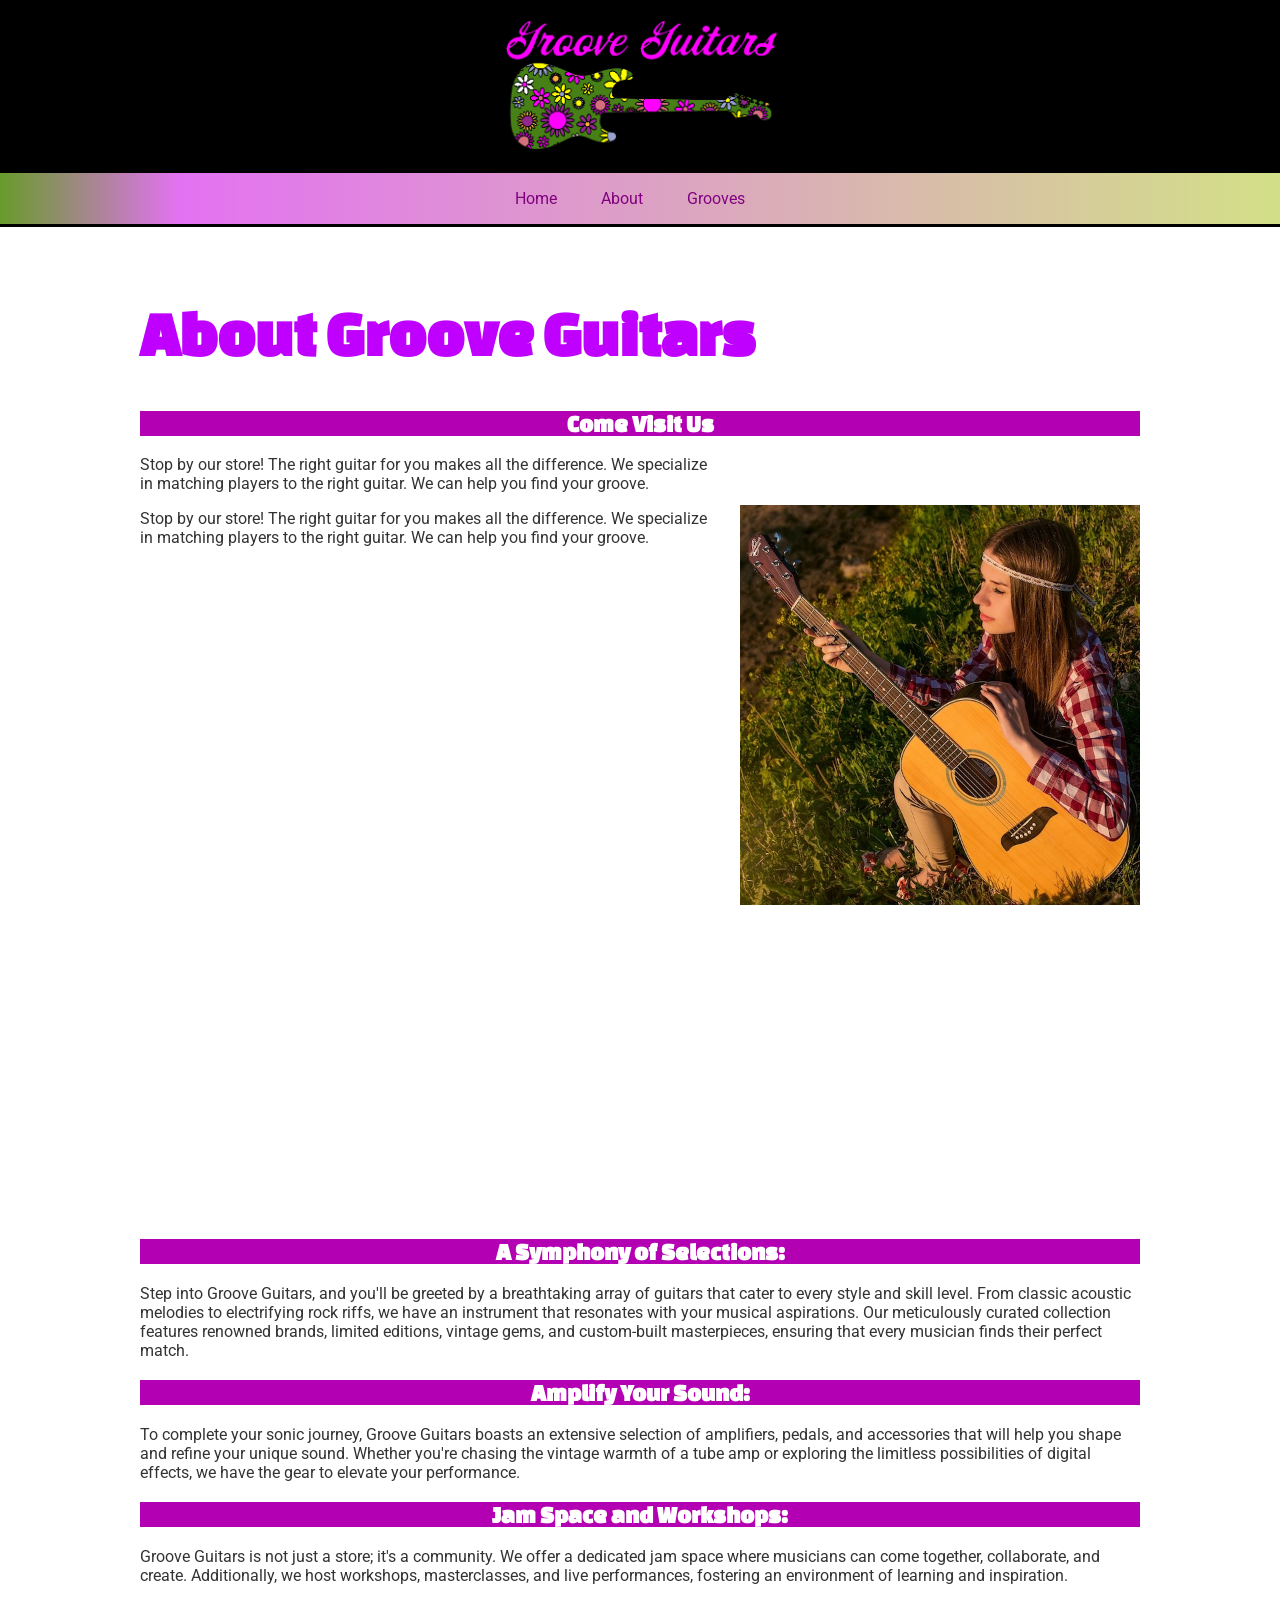
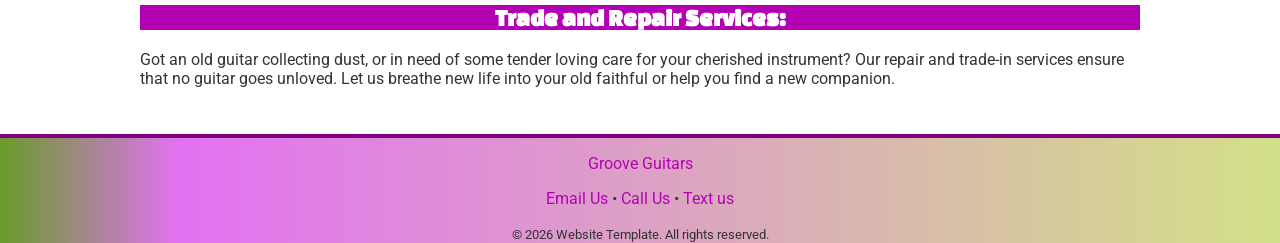
<file: groove-guitars/about.html>
<!DOCTYPE html>
<!-- This is a html file for template website -->
<html lang="en">
<head>
	<meta charset="utf-8">
	<meta name="viewport" content="windth=device-width, initial-scale=1, minimum-scale=1">
	<meta name="description" content="Groove Guitars carries the grooviest guitars on the planet! Stop by our store to find your groove.">
	<title>Groove Guitars :: About</title>
	<link rel="stylesheet" href="style.css">
</head>
<body>
	<header>
		<img src="images/groove-guitars-logo.png" height="269px" width="570px" class="logo" alt="Groove Guitars Logo">
	</header>
	<!-- This is nav bar-->
	<nav>
  		<ul>
    		<li><a href="index.html">Home</a></li>
      		<li><a href="about.html">About</a></li>
      		<li><a href="grooves.html">Grooves</a></li>
  		</ul>
	</nav>

	<!-- This is the beginning of main-->
	<main>
		<h1 class="about-header">About Groove Guitars</h1>
		<h2 class="about-text">Come Visit Us</h2>
		<img src="images/groovy-player.jpg" height="400px" width="400px" alt="A person playing guitar" class="float-right">
		<p>
			Stop by our store! The right guitar for you makes all the difference. We specialize in matching players to the right guitar. We can help you find your groove.
		</p>
		<p>
			Stop by our store! The right guitar for you makes all the difference. We specialize in matching players to the right guitar. We can help you find your groove.
		</p>

		<iframe src="https://www.google.com/maps/embed?pb=!1m18!1m12!1m3!1d2823.7441041563343!2d-93.11253822464293!3d44.94886976767607!2m3!1f0!2f0!3f0!3m2!1i1024!2i768!4f13.1!3m3!1m2!1s0x87f62aa4b9cbd887%3A0xee7598b8b07f1abc!2sSaint%20Paul%20College!5e0!3m2!1sen!2sus!4v1774215199350!5m2!1sen!2sus" width="100%" height="300" style="border:0;" allowfullscreen="" loading="lazy" referrerpolicy="no-referrer-when-downgrade">
		</iframe>
		
		<h2 class="about-text">A Symphony of Selections:</h2>

		<p>
			Step into Groove Guitars, and you'll be greeted by a breathtaking array of guitars that cater to every style and skill level. From classic acoustic melodies to electrifying rock riffs, we have an instrument that resonates with your musical aspirations. Our meticulously curated collection features renowned brands, limited editions, vintage gems, and custom-built masterpieces, ensuring that every musician finds their perfect match.
		</p>
		<h2 class="about-text">Amplify Your Sound:</h2>
		<p>
			To complete your sonic journey, Groove Guitars boasts an extensive selection of amplifiers, pedals, and accessories that will help you shape and refine your unique sound. Whether you're chasing the vintage warmth of a tube amp or exploring the limitless possibilities of digital effects, we have the gear to elevate your performance.
		</p>
		<h2  class="about-text">Jam Space and Workshops:</h2>
		<p>
			Groove Guitars is not just a store; it's a community. We offer a dedicated jam space where musicians can come together, collaborate, and create. Additionally, we host workshops, masterclasses, and live performances, fostering an environment of learning and inspiration.
		</p>
		<h2  class="about-text">Trade and Repair Services:</h2>
		<p>
			Got an old guitar collecting dust, or in need of some tender loving care for your cherished instrument? Our repair and trade-in services ensure that no guitar goes unloved. Let us breathe new life into your old faithful or help you find a new companion.
		</p>
	</main>
	<!-- This is end of main-->
	<footer>
		<p><a href="https://www.saintpaul.edu/" target="_blank">Groove Guitars</a></p>
		<p>
			<a href="mailto:myname@mywebsite.com" target="_blank">Email Us</a> &bull;
			<a href="tel:8008685410">Call Us</a> &bull;
			<a href="sms:8008685410">Text us</a>
		</p>

		<small>&copy; 2026 Website Template. All rights reserved. </small>
	</footer>

</body>

</html>
</file>
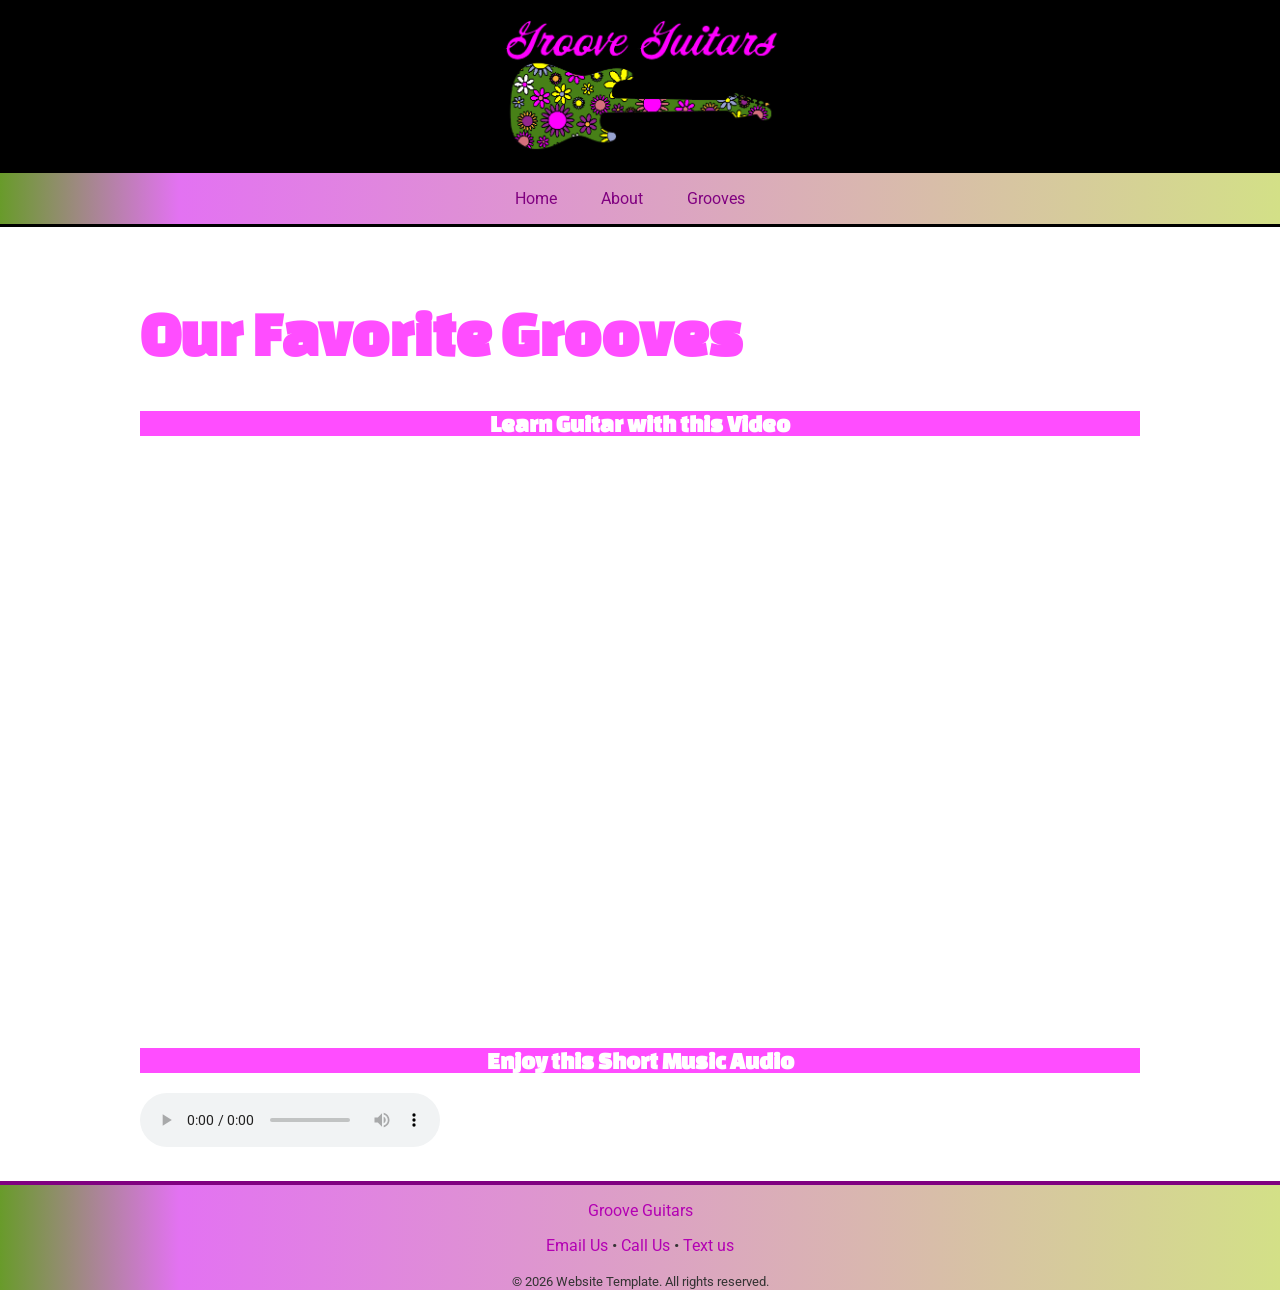
<file: groove-guitars/grooves.html>
<!DOCTYPE html>
<!-- This is a html file for template website -->
<html lang="en">
<head>
	<meta charset="utf-8">
	<meta name="viewport" content="windth=device-width, initial-scale=1, minimum-scale=1">
	<meta name="description" content="Groove Guitars carries the grooviest guitars on the planet! Stop by our store to find your groove.">
	<title>Groove Guitars :: Grooves</title>
	<link rel="stylesheet" href="style.css">
</head>
<body>
	<header>
		<img src="images/groove-guitars-logo.png" height="269px" width="570px" class="logo" alt="Groove Guitars Logo">
	</header>
	<!-- This is nav bar-->
	<nav>
  		<ul>
    		<li><a href="index.html">Home</a></li>
      		<li><a href="about.html">About</a></li>
      		<li><a href="grooves.html">Grooves</a></li>
  		</ul>
	</nav>

	<!-- This is the beginning of main-->
	<main>
		<h1 class="grooves-header">Our Favorite Grooves</h1>
		<h2 class="grooves-text">Learn Guitar with this Video</h2>
		<div class="grooves-video" style="position:relative;padding-bottom:56.25%;height:0;overflow:hidden;"><iframe src="https://geo.dailymotion.com/player.html?video=x3594bq"style="width:100%; height:100%; position:absolute; left:0px; top:0px; overflow:hidden; border:none;"allowfullscreentitle="Dailymotion Video Player"allow="web-share"></iframe>
		</div>

		<h2 class="grooves-text">Enjoy this Short Music Audio</h2>
		<audio controls="controls">
		    <source src="https://audio-samples.github.io/samples/mp3/music_primed/sample-3.mp3" type="audio/mpeg">
		    <!-- <source src="podcast.ogg" type="audio/ogg"> -->
		    <a href="https://audio-samples.github.io/samples/mp3/music_primed/sample-3.mp3">Download the Audio</a> (MP3)
		</audio>

	</main>
	<!-- This is end of main-->
	<footer>
		<p><a href="https://www.saintpaul.edu/" target="_blank">Groove Guitars</a></p>
		<p>
			<a href="mailto:myname@mywebsite.com" target="_blank">Email Us</a> &bull;
			<a href="tel:8008685410">Call Us</a> &bull;
			<a href="sms:8008685410">Text us</a>
		</p>

		<small>&copy; 2026 Website Template. All rights reserved. </small>
	</footer>

</body>

</html>
</file>
<file: style.css>
@import url('https://fonts.googleapis.com/css2?family=Roboto:ital,wght@0,100..900;1,100..900&display=swap');
@import url('https://fonts.googleapis.com/css2?family=Changa+One:ital@0;1&display=swap');

@import url('https://fonts.googleapis.com/css2?family=Bakbak+One&family=Tajawal:wght@200;300;400;500;700;800;900&display=swap');

/* This is a CSS file for Abebe's portfolio website */

body{
	 font-family: "Roboto", sans-serif;
	 color: #333333;
	 margin: 0;
   border-top: 5px solid #4da6ff;
   border-bottom: 5px solid #4da6ff;;
}

h1, h2, h3{
	font-family: "Changa One", sans-serif;
	color: #1155cc;
}

header{
	text-align: center;
  height: 100px;
  background-color: #ffffff;
}

a:link{
  color: #1155cc;
}
a:visited{
  color: #b300b3;
}
a:hover{
  color: blue;
}
a:active{
  color: black;
}


nav{
  text-align: center;
  background-color: #333333;
  border-bottom: 3px solid #cce6ff ;
  border-top: 3px solid #cce6ff;
}
nav ul {
  list-style-type: none;
  padding: 0%;
  margin: 8px 0;
}
nav li{
  display: inline;
  padding: 10px;
}
nav a {
  text-decoration: none;
  padding-right: 20px;
  font-size: 25px;
}

nav a:link{
  color:#ff9900;
}
nav a:visited{
  color:#ffffff;
}
nav a:hover{
  color:#1aff1a;
}
nav a:active{
  color:red;
}


.home-hero{
  background-image: url("images/computer-binary.jpg");
  background-size: cover;
  background-color: #330000;
  background-repeat: no-repeat;
  height: 250px;
  padding: 20px;
  /*width: 100%;*/
}

.home-hero img {
  margin: 0 auto;
  display: block;
  max-width: 300;
  border-radius: 50%;
}

.home-hero h1{
  text-align: center;
  margin: 0;
  padding:  20px 0;
  color: white;
  text-shadow: 2px 2px 2px black;
  font-size: 50px;
}

.about-image{

  border-radius: 10px;
  box-shadow: 5px 5px #bfbfbf;
  width: 100%;
  max-height: 400px;
  object-fit: cover;
 /* margin-top: 5px;
  margin-right: 5px;*/
}

.about-me{
  padding: 15px 0;
  background-color: #f8f9fa;
}

.third-row{
   background-color: #f8f9fa;
   /*padding-top: 15px;*/
}

.logo{
  margin: 0 auto;
  display: block;
  max-width: 300;
}

main{
	max-width: 800px;
	margin: 20px auto;
	padding: 10px;
}

main .fa{
  font-size: 2em;
  color: #1155cc;
}

.nav-icons{
  margin-top: 60px;
  margin-bottom: 30px;
  width: 550px;
 
}

.resume-wrapper{
  background-color: #e8e6e3;
  max-width: 800px;         
  width: 100%;
  margin: 0 auto;
  padding: 0.75in;      
  box-shadow:
    0 1px 3px rgba(0,0,0,0.15),
    0 6px 24px rgba(0,0,0,0.10);
  box-sizing: border-box;
  border-bottom: 2px solid #8c8c8c;
  border-right: 2px solid #8c8c8c;
}

/* Override Bootstrap's container-fluid */
.resume-wrapper .container-fluid {   
  padding: 0;
  max-width: 480px;
}

.resume-wrapper h1, h2, h3{
  color: black;
}

.resume-wrapper .row {
  margin: 0;
}

.resume-wrapper .col-sm-12 {
  padding: 0;
}


.contact-wrapper {
   background: linear-gradient(to bottom, rgba(255,255,255,0.15) 0%, rgba(0,0,0,0.15) 100%), radial-gradient(at top center, rgba(255,255,255,0.40) 0%, rgba(0,0,0,0.40) 120%) #989898;
   background-blend-mode: multiply,multiply;
   min-height: 100vh;
    }

.title {
  font-size: 2.25rem;
  border-bottom: 4px solid #6b7280;
  padding-bottom: 4px;
  text-align: center;
  color: black;

}

.form-control {
  background: transparent;
  border: 2px solid #fff;
  color: #fff;
  border-radius: 6px;
}

.form-control::placeholder {
  color: #ccc;
}

.form-control:focus {
  background: transparent;
  color: #fff;
  border-color: #fff;
  box-shadow: none;
}

.btn-talk {
  background-image: linear-gradient(to right, #7474BF 0%, #348AC7 51%, #7474BF 100%);
}

.btn-talk {
  margin: 10px;
  padding: 15px 45px;
  text-align: center;
  text-transform: uppercase;
  transition: 0.5s;
  background-size: 200% auto;
  color: white;
  box-shadow: 0 0 20px #eee;
  border-radius: 10px;
  display: block;
  outline: none;
  border: none;
}

.btn-talk:hover {
  background-position: right center;
  color: #fff;
  text-decoration: none;
}

footer{
  text-align: center;
  border-top: #e6e6e6 2px solid;
  background-color: #1f004d;
  color: white;
  padding-top: 20px;
}
.copy-right{
  background-color: #000000;
  height: 50px;
  font-size: 25px;
}

.project-gallery img{
    width: 1000px;
    height: 600px;
    margin: 20px 10px 10px 0;
    box-shadow: 10px 10px 5px 0px rgba(0,0,0,0.75);
  -webkit-box-shadow: 10px 10px 5px 0px rgba(0,0,0,0.75);
  -moz-box-shadow: 10px 10px 5px 0px rgba(0,0,0,0.75);

}

.message{
  background-color: #e6e6e6;
  margin: 30px 150px 30px 0px;
  color: black;
  text-align: left;
  box-shadow: 10px 10px 5px 0px rgba(0,0,0,0.75);
  -webkit-box-shadow: 10px 10px 5px 0px rgba(0,0,0,0.75);
  -moz-box-shadow: 10px 10px 5px 0px rgba(0,0,0,0.75);
}

footer .first-col{
  text-align: left;
}

footer h3{
  color: white;
}

.footer-icons a{
  color: white;

}

.footer-width{
  max-width: 1000;
  margin: 0 auto;
}

.btn{
    padding: 10px 20px;
    font-size: 20px;
    font-weight: 700;
    text-decoration: none;
    border-radius: 30px;
    border: #d1d1e0 2px solid;
    border-radius: 10%;
    cursor: pointer;
    background-color: #6666ff;
    }

/*CSS without a media query--applies to all sizes unless overridden*/

h1{
  font-size: 4em;
}


body{

  font-family: "Tajawal", sans-serif; 
  font-weight: 200; 
}
h1, h2, h3{  
   font-family: "Bakbak One", sans-serif;
   font-weight: 400;
}



/* Css Adjustments for tablets */

@media only screen and (max-width: 1024px){
    h1{
    font-size: 2em;
    }

}

/* Css Adjustments for smartphones */
@media only screen and (max-width: 768px){
    h1{
    font-size: 1.5em;
  }
 
}
</file>
<file: animals/style.css>
@import url('https://fonts.googleapis.com/css2?family=Roboto:ital,wght@0,100..900;1,100..900&display=swap');
@import url('https://fonts.googleapis.com/css2?family=Changa+One:ital@0;1&display=swap');

/* This is a CSS file for template website */

body{
	 font-family: "Roboto", sans-serif;
	 color: #333333;
	 margin: 0;
}

h1, h2{
	font-family: "Changa One", sans-serif;
	/*color: #a64dff;*/
}

header{
	text-align: center;
  background-color: black;
  margin-bottom: 0px;
  color: white;
}

a:link{
  color: #b300b3;
}
a:visited{
  color: #b300b3;
}
a:hover{
  color: blue;
}
a:active{
  color: black;
}


nav{
  text-align: center;
  background-color: #cc99ff;
  border-bottom: 3px solid black ;
  border-top: 3px solid black;
  margin-top: 0px;
}
nav ul {
  list-style-type: none;
  padding: 0%;
  marging: 8px 0;

}
nav li{
  display: inline;
  padding: 10px;
}
nav a {
  text-decoration: none;
  padding-right: 20px;
}

nav a:link{
  color:purple;
}
nav a:visited{
  color:purple;
}
nav a:hover{
  color:orange;
}
nav a:active{
  color:red;
}

main{
	max-width: 1200px;
	margin: 0 auto;
	padding: 10px;
  background-color: #9494b8;
}
/*main .col-sm-10{
  text-align: center;
}*/
.icon-essay{
  background-color: lightblue;
  margin: 30px 150px 30px 150px;
  color: purple;
  text-align: left;
  box-shadow: 10px 10px 5px 0px rgba(0,0,0,0.75);
  -webkit-box-shadow: 10px 10px 5px 0px rgba(0,0,0,0.75);
  -moz-box-shadow: 10px 10px 5px 0px rgba(0,0,0,0.75);
}

main .fa-camera-retro{
  font-size: 50px;
  color: purple;
  width: 50px;
  height: 50px;
}

/*.col-sm-6 p{
  text-align: center;
}*/
footer{
	text-align: center;
  border-top: purple 4px solid;
  background-color: rebeccapurple;
  color: white;
}
.copy-right{
  background-color: black;
  height: 35px;
}

footer .first-col{
  text-align: left;
}

/*CSS without a media query--applies to all sizes unless overridden*/

h1{
  font-size: 4em;
}


.hero-image{
  border: rebeccapurple 3px double;
  border-radius: 30px;
  margin:0 auto ;
  box-shadow: 10px 10px 5px 0px rgba(0,0,0,0.75);
-webkit-box-shadow: 10px 10px 5px 0px rgba(0,0,0,0.75);
-moz-box-shadow: 10px 10px 5px 0px rgba(0,0,0,0.75);
}

.gallery .preview{
    width: 100%;
    height: auto;
}

.gallery .gallery-thumbnails img {
    width: 100px;
    height: 75px;
    margin: 25px 10px 10px 0;
    box-shadow: 10px 10px 5px 0px rgba(0,0,0,0.75);
  -webkit-box-shadow: 10px 10px 5px 0px rgba(0,0,0,0.75);
  -moz-box-shadow: 10px 10px 5px 0px rgba(0,0,0,0.75);
}

.gallery .gallery-thumbnails img:hover {
    opacity: 0.8;
    cursor: pointer;

}

.gallery .preview img#preview {
    padding: 1px;
    max-width: 100%;
    height: auto;
     box-shadow: 10px 10px 5px 0px rgba(0,0,0,0.75);
  -webkit-box-shadow: 10px 10px 5px 0px rgba(0,0,0,0.75);
  -moz-box-shadow: 10px 10px 5px 0px rgba(0,0,0,0.75);
    margin: 0 auto !important;
    display: block !important;
}

/* Css Adjustments for tablets */

@media only screen and (max-width: 1024px){
    h1{
    font-size: 2em;
    }

}

/* Css Adjustments for smartphones */
@media only screen and (max-width: 768px){
    h1{
    font-size: 1.5em;
  }
 
}
</file>
<file: groove-guitars/style.css>
@import url('https://fonts.googleapis.com/css2?family=Roboto:ital,wght@0,100..900;1,100..900&display=swap');
@import url('https://fonts.googleapis.com/css2?family=Changa+One:ital@0;1&display=swap');

/* This is a CSS file for template website */

body{
	 font-family: "Roboto", sans-serif;
	 color: #333333;
	 margin: 0;
}

h1, h2{
	font-family: "Changa One", sans-serif;
	color: #1155cc;
}

header{
	text-align: center;
  background-color: black;
}

.home-heading{
  background-color: purple;
  color: white;
  padding: 10px;
  border-bottom: 5px solid #000000;
  text-align: center;
}

a:link{
  color: #b300b3;
}
a:visited{
  color: #b300b3;
}
a:hover{
  color: blue;
}
a:active{
  color: black;
}

nav{
  text-align: center;
  /*background-color: fuchsia;*/
  border-bottom: 3px solid black ;
  border-top: 3px solid black;
  background: #689b2a;
  background: linear-gradient(90deg, rgba(104, 155, 42, 1) 0%, rgba(227, 114, 242, 1) 14%, rgba(211, 224, 135, 1) 100%);
}
nav ul {
  list-style-type: none;
  padding: 0%;
  marging: 8px 0;

}
nav li{
  display: inline;
  padding: 10px;
}
nav a {
  text-decoration: none;
  padding-right: 20px;
}

nav a:link{
  color:purple;
}
nav a:visited{
  color:purple;
}
nav a:hover{
  color:orange;
}
nav a:active{
  color:red;
}

main{
	max-width: 1000px;
	margin: 20px auto;
	padding: 10px;
}

footer{
	text-align: center;
  border-top: purple 4px solid;
  background-color: #ff99ff;
  background: #689b2a;
  background: linear-gradient(90deg, rgba(104, 155, 42, 1) 0%, rgba(227, 114, 242, 1) 14%, rgba(211, 224, 135, 1) 100%);
}
footer p a {
  text-decoration: none;
}


.logo{
  max-width: 275px;
  height: auto;
  display: block;
  margin: 0 auto;
  padding: 20px;
}

.home-hero{
  background-image: url("images/guitars.jpg");
  background-size: cover;
  background-color: #330000;
  background-repeat: no-repeat;
  height: 150px;
}

.home-hero h1{
  text-align: center;
  margin: 0;
  padding: 10px;
  color: #800080;
  text-shadow: 1px 1px 1px black;
}

/* CSS for Table starts her */
 td{
  border: 1px solid #dddddd;
  padding: 10px;
}
table{
  border-collapse: collapse;
  padding: 10px;
  margin: 0 auto;
}
th{
  background-color: purple;
  color: white;
  padding: 10px;
  border-bottom: 5px solid #000000;
} 
tr:nth-child(even){
  background-color: #eeeeee;
}

/* CSS for Form starts her */
input[type=submit]{
  width: 200px;
  display: block;
  background-color: #cc0066;
  color: white;
  border-radius: 25%;
  height: 40px;
  font-weight: bold;
}
input[type=text],
input[type=email],
input[type=tel]{
  background-color: #eeeeee;
  height: 20px;
  border-radius: 5px;
}
label{
  float: left;
  width: 8em;
  padding-right: 1em;
}

input{
  display: block;
  margin-bottom: 1em;
}

input, textarea{
  margin-bottom: 1em;
  display: block;
}
textarea{
  background-color: #eeeeee;
  display: block;
  width: 100%;         
  height: 120px;
}

form{
  width: 500px;
  margin: 50px auto;
  border: 5px solid black;
  padding: 20px;
  background-color: #eeeeee;
}

.grooves-header{
  color: #ff4dff;
}

.grooves-text{
  background-color: #ff4dff;
  color:  white;
  text-align: center;
}

.grooves-video{
  margin-bottom: 30px;
}

.about-header{
  color: #bf00ff;
}

.about-text{
  background-color: #b300b3;
  color:  white;
  text-align: center;
}

.float-right{
  float: right;
  max-width: 50%;
  height: auto;
  /*box-shadow: 5px 5px #bfbfbf;
  border: 3px solid #1a000d;
  border-radius: 10px;;
  margin-bottom: 20px;*/
  margin: 50px 0 10px 20px;
}

/*CSS without a media query--applies to all sizes unless overridden*/

h1{
  font-size: 4em;
}
/* Css Adjustments for tablets */

@media only screen and (max-width: 1024px){
    h1{
    font-size: 2em;
    }

}

/* Css Adjustments for smartphones */
@media only screen and (max-width: 768px){
    h1{
    font-size: 1.5em;
  }
 
}
</file>
<file: puppies/style.css>
@import url('https://fonts.googleapis.com/css2?family=Roboto:ital,wght@0,100..900;1,100..900&display=swap');
@import url('https://fonts.googleapis.com/css2?family=Changa+One:ital@0;1&display=swap');

/* This is a CSS file for template website */

body{
	 font-family: "Roboto", sans-serif;
	 color: #333333;
	 margin: 0;
}

h1, h2{
	font-family: "Changa One", sans-serif;
}

header{
	text-align: center;
}

a:link{
  color: #b300b3;
}
a:visited{
  color: #b300b3;
}
a:hover{
  color: blue;
}
a:active{
  color: black;
}


nav{
  text-align: center;
  background-color: #79d2a6;
  border-bottom: 3px solid black ;
  border-top: 3px solid black;
}
nav ul {
  list-style-type: none;
  padding: 0%;
  marging: 8px 0;

}
nav li{
  display: inline;
  padding: 10px;
}
nav a {
  text-decoration: none;
  padding-right: 20px;
}

nav a:link{
  color:purple;
}
nav a:visited{
  color:purple;
}
nav a:hover{
  color:orange;
}
nav a:active{
  color:red;
}

main{
	max-width: 1200px;
	margin: 20px auto;
	padding: 10px;
  background-color: #e6ffe6;
}

footer{
	text-align: center;
  border-top: purple 4px solid;
  background-color: #79d2a6;
}

footer .fa{
  font-size: 2em;
  color: #d24dff;
}

.home-hero{
  background-image: url(images/header.jpg);
  height: 475px;
  background-size: cover;
  background-position: center;
  color: #042837;
  padding: 10px 10px 10px 30px;
}

main .col-sm-4 h3{
  color:   #ff9900; 
}

blockquote{
  background-color:   #f2f2f2;
  border-left: 10px solid gray ;
  padding:  30px;

}

img{
  display:  block;
  margin:   0 auto ;
}

/*CSS without a media query--applies to all sizes unless overridden*/

h1{
  background-color:   lightgray;
  font-size: 4em;
  color:  #ff9900;
  margin:   0 auto ;
}

/* Css Adjustments for tablets */

@media only screen and (max-width: 1024px){
    h1{
    font-size: 2em;
    }

}

/* Css Adjustments for smartphones */
@media only screen and (max-width: 768px){
    h1{
    font-size: 1.5em;
  }
 
}
</file>
